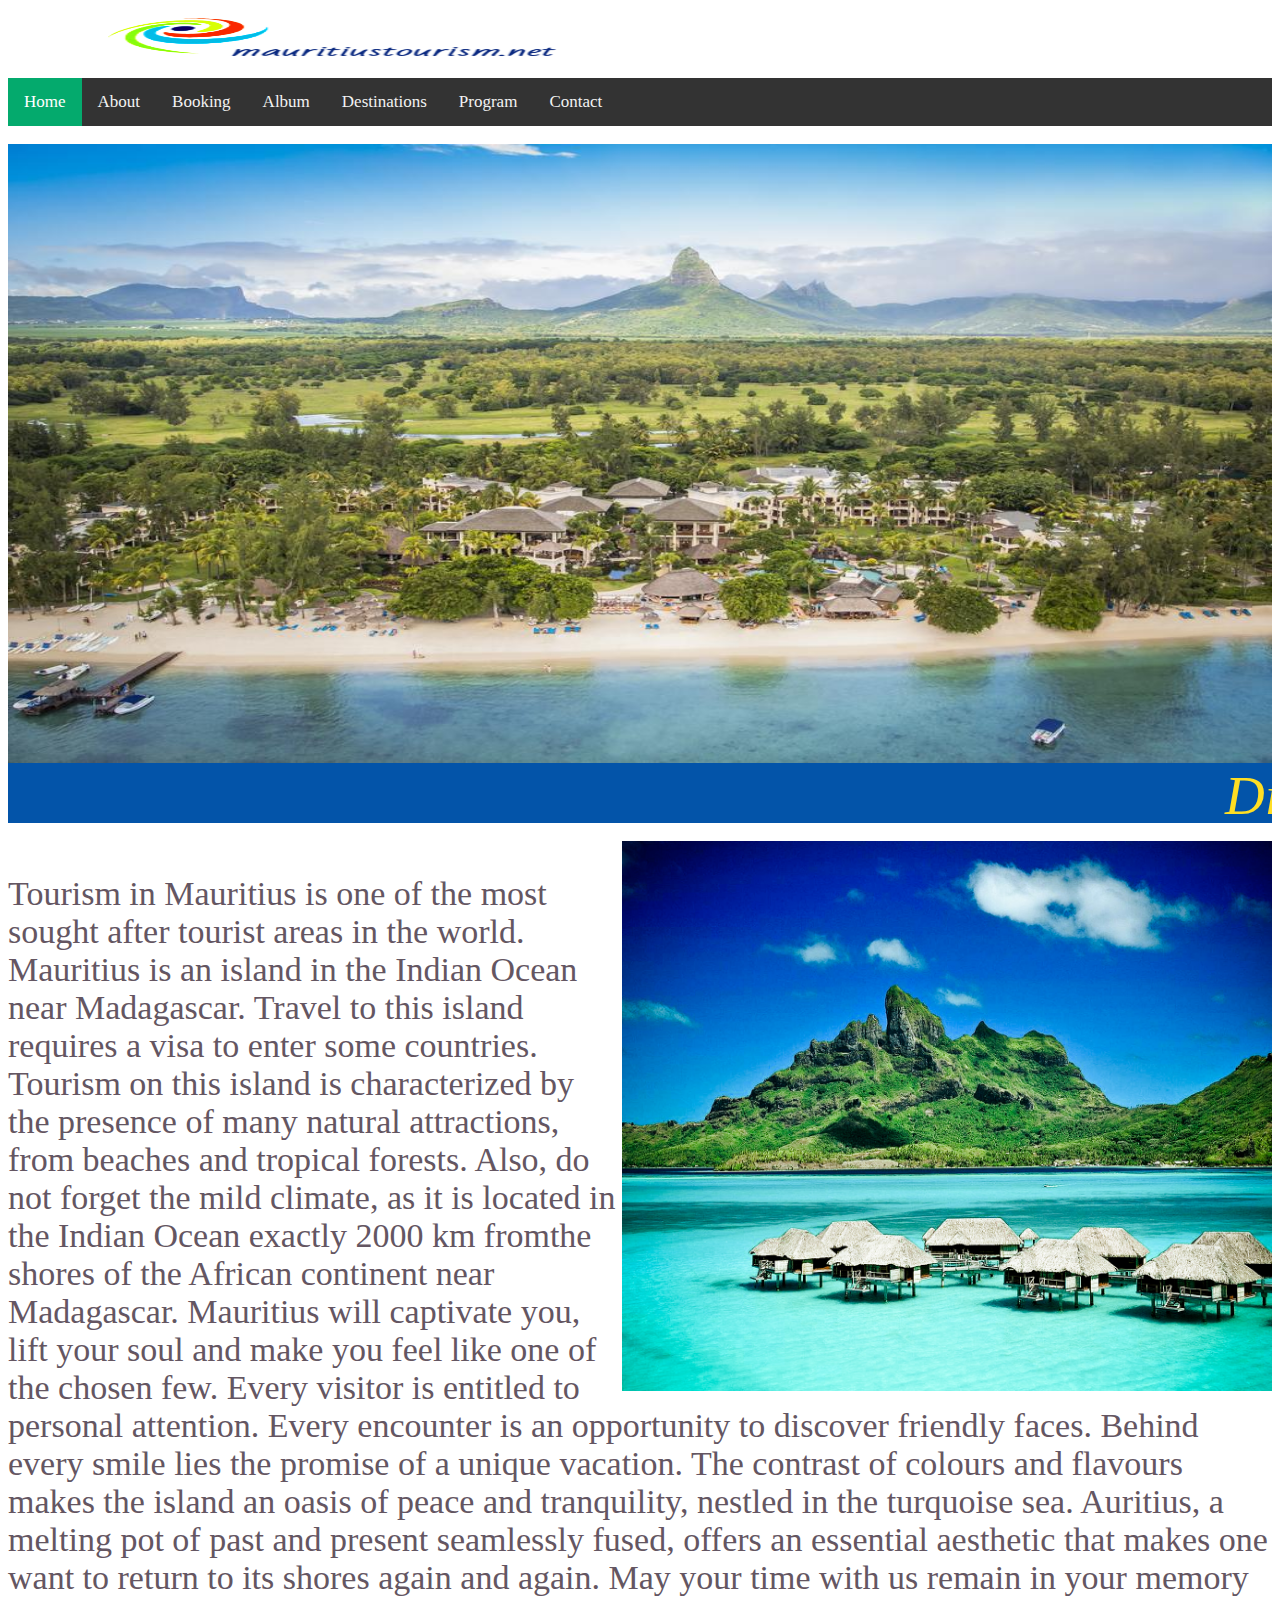
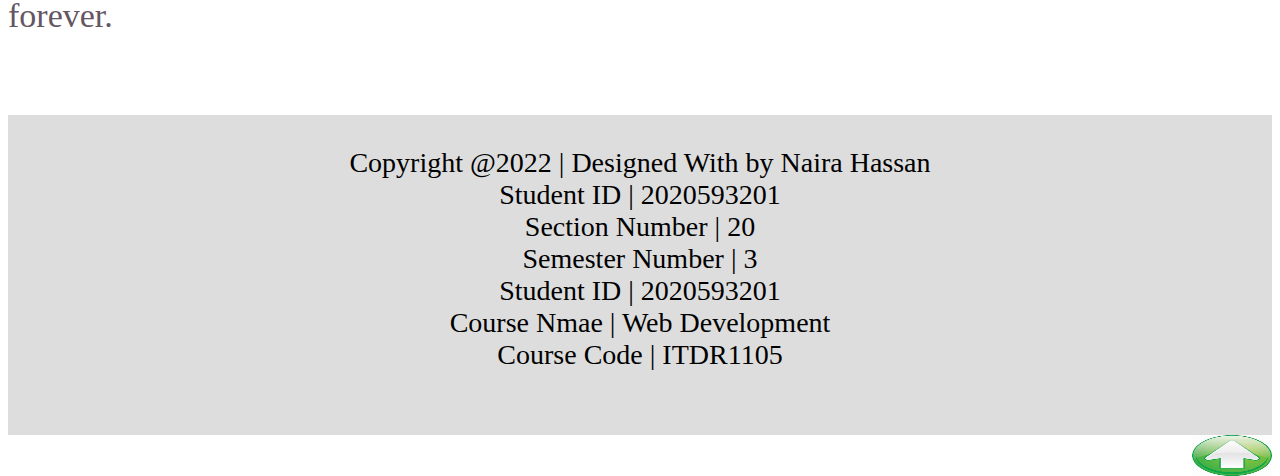
<file: index.html>
<html>
<head>
<meta charset="utf-8">
<meta name="viewport" content="width=device-width, initial-scale=1">
  <link rel="stylesheet" href="style.css">
  <link rel="icon"  href="android-chrome-192x192.png" type="image/x-icon">
  <title="index">
  <script type="text/javascript" language="javascript">
 function Resize()
 { var x = document.getElementById("img");
 x.style.width = "770px"; 
 x.style.height = "770px";
 }
 function sfdv()
        {  var x= document.getElementById("img");
            x.style.width = "650px"; 
            x.style.height = "550px";
        }
 </script>
<style>
* {box-sizing: border-box;}
.mySlides {display: none;}
img {vertical-align: left;}

.slideshow-container {
  max-width: 9000px;
  position: relative;
  margin: auto;
}

.active {
  background-color: #717171;
}

/* Fading animation */
.fade {
  -webkit-animation-name: fade;
  -webkit-animation-duration: 1.5s;
  animation-name: fade;
  animation-duration: 1.5s;
}

@-webkit-keyframes fade {
  from {opacity: .4} 
  to {opacity: 1}
}

@keyframes fade {
  from {opacity: .4} 
  to {opacity: 1}
} 
#backdround {background-image:url(where-to-stay-1); background-position:top reight}
footer {
  padding: 4px;
  text-align: center;
  background: #ddd;
  margin-top: 10px;
  font-size:28px
}
</style>
</head>
<body>
	<img src="logo.png" alt="pic" width="550" height="70" style="padding-left: 100px">  
<div class="topnav">
  <a class="active" href="index.html">Home</a>
  <a href="About.html"target="_blank">About</a>
  <a href="page2.html" target="_blank">Booking</a>
  <a href="Album.html"target="_blank">Album</a>
  <div class="dropdown">
    <button class="dropbtn">Destinations  
    </button>
    <div class="dropdown-content">
      <a href="p.html">Seven Colored Earth</a>
      <a href="p2.html">Grand Bay City</a>
      <a href="p3.html">Black River Gorges Park</a>
	   <a href="p4.html">Chamarel Waterfall</a>
    </div>
  </div> 
  <a href="program.html"target="_blank">Program</a>
  <a href="contact.html"target="_blank">Contact</a>
</div>
<br>
<div class="slideshow-container">

<div class="mySlides fade">
  <img src="47103481.jpg" style="width:100%" height="70%;padding-bottom:2; margin-left:1" >
</div>

<div class="mySlides fade">
  <img src="beaches.jpg" style="width:100%" height="70%; padding-bottom:2; margin-left:1">
</div>

<div class="mySlides fade">
  <img src="north.jpg" style="width:100%" height="70%; padding-bottom:2; margin-left:1">
</div>
<script>
var slideIndex = 0;
showSlides();

function showSlides() {
  var i;
  var slides = document.getElementsByClassName("mySlides");
  for (i = 0; i < slides.length; i++) {
    slides[i].style.display = "none";  
  }
  slideIndex++;
  if (slideIndex > slides.length) {slideIndex = 1}    
  slides[slideIndex-1].style.display = "block";  
  setTimeout(showSlides, 3000); 
}
</script>
<div style="boredr:15px slid blue; background-color:#0354A9; height:60">
<marquee style="font-family:Lucida Handwriting,Cursive;color:#ffde24;font-size:55"><i>Discover </i> <b style="font-family:Arial,Sans-serif"> <b style="color:#d600d6"> Mauritius </b>
</marquee>
</div>
<br>
<img src="view.jpg" alt "pic" style="float:right"width="650px" height="550px"  id="img"  onMouseOver = "Resize()" 
onMouseOut = "sfdv()">
<p id="p1">Tourism in Mauritius is one of the most sought after tourist areas in the world. 
Mauritius is an island in the Indian Ocean near Madagascar. Travel to this island requires a visa to enter some countries.
 Tourism on this island is characterized by the presence of many natural attractions, from beaches and tropical forests. 
 Also, do not forget the mild climate, as it is located in the Indian Ocean exactly 2000 km fromthe shores of 
 the African continent near Madagascar. Mauritius will captivate you, lift your soul and make you feel like one of the chosen few.
Every visitor is entitled to personal attention. Every encounter is an opportunity to discover friendly faces. 
Behind every smile lies the promise of a unique vacation. The contrast of colours and flavours makes the island an oasis of peace 
and tranquility, nestled in the turquoise sea. Auritius, a melting pot of past and present seamlessly fused, offers an essential 
aesthetic that makes one want to return to its shores again and again. May your time with us remain in your memory forever.</p>
<br><br>
<footer>
  <p>Copyright @2022 | Designed With by Naira Hassan<br>
  Student ID  | 2020593201<br>
  Section Number  |  20<br> 
   Semester Number  |  3  <br>
    Student ID  |  2020593201<br>
	 Course Nmae |  Web Development<br>
	 Course Code |  ITDR1105<br><br>
   </p>
</footer>
<div id=“top”>  </div>
<a href="#top">
<img src= "arrow.jpg" style="float:right" alt="go up" width="80" height="41" >
</a>
</body>
</html>
</file>
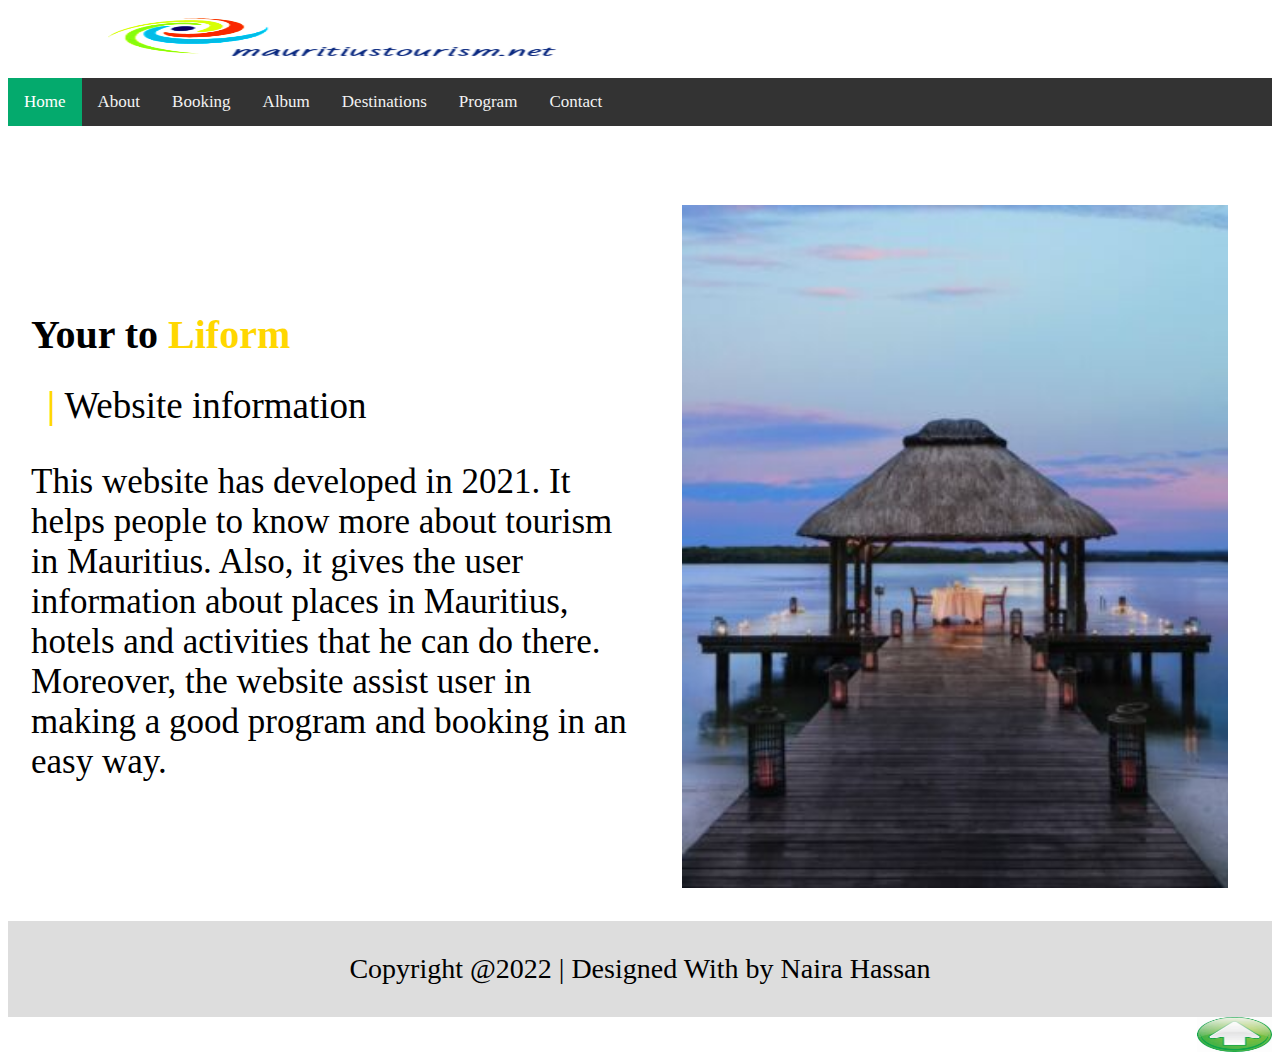
<file: About.html>
<html>
<head>
<meta charset="utf-8">
<meta name="viewport" content="width=device-width, initial-scale=1">
  <link rel="stylesheet" href="style.css">
 <link rel="icon"  href="android-chrome-192x192.png" type="image/x-icon">
 <title="About">
 <style>
 article {   
  float: left;
  width: 100%;
}
.card {
  background-color: white;
  padding: 20px;
  margin-top: 20px;
}
.row:after {
  content: "";
  display: table;
  clear: both;
}
.error{
    color: #ffae00;
}
figure {
  position: relative;
}
.overlay {
  position: absolute;
  top: 0;
  bottom: 0;
  left: 0;
  right: 0;
  height: 100%;
  opacity: 0;
  transition: .5s ease;
  background-color: #ffffff;
}
 footer {
  padding: 4px;
  text-align: center;
  background: #ddd;
  margin-top: 10px;
  font-size:28px
}
</style>
</head>
<body>
<a href="index.html">
<img src="logo.png" alt="pic" width="450" height="70" style="padding-left: 100px"> 
</a>
<div class="topnav">
  <a class="active" href="index.html">Home</a>
  <a href="About.html"target="_blank">About</a>
  <a href="page2.html" target="_blank">Booking</a>
  <a href="Album.html"target="_blank">Album</a>
  <div class="dropdown">
    <button class="dropbtn">Destinations  
    </button>
    <div class="dropdown-content">
      <a href="p.html">Seven Colored Earth</a>
      <a href="p2.html">Grand Bay City</a>
      <a href="p3.html">Black River Gorges Park</a>
	   <a href="p4.html">Chamarel Waterfall</a>
    </div>
  </div> 
  <a href="program.html"target="_blank">Program</a>
  <a href="contact.html"target="_blank">Contact</a>
</div>
<br>
<div class="row">
  <article>
    <div class="card">
      <br>
      <table class="about" align="center">
        <tr>
          <td width="50%" padding-top="0px" margin-top="0px">
            <h1 style="font-size:40px" padding-top="0px" margin-top="0px">Your to <span style="color:#ffd700"> Liform</span></h1>
			 &nbsp;   &nbsp; <span style="color:#ffd700;font-size:37px"><b><b><b> | </b></b></b></span>  
            <span style="font-size:37px" padding-top="0px" margin-top="0px">Website information</span>
            <p style="font-size:35px">This website has developed in 2021. It helps people to know more about tourism in Mauritius. Also, it gives 
			the user information about places in Mauritius, hotels and activities that he can do there. Moreover, the website 
			assist user in making a good program and booking in an easy way.</p>
          </td>
          <td width="50%"><img src="307269667_624934669267555_1272618544828541009_nlow.jpg" width="90%" style="padding-left: 40px;" height="120%	"></td>
        </tr>
      </table>
    </div>
  </article>

</div>
<footer>
   <p>Copyright @2022 | Designed With by Naira Hassan</p>
</footer>
<div id=“top”>  </div>
<a href="#top">
<img src="arrow.jpg" style="float:right" alt="go up" width="75" height="35">
</a>
</body>
</html>
</file>
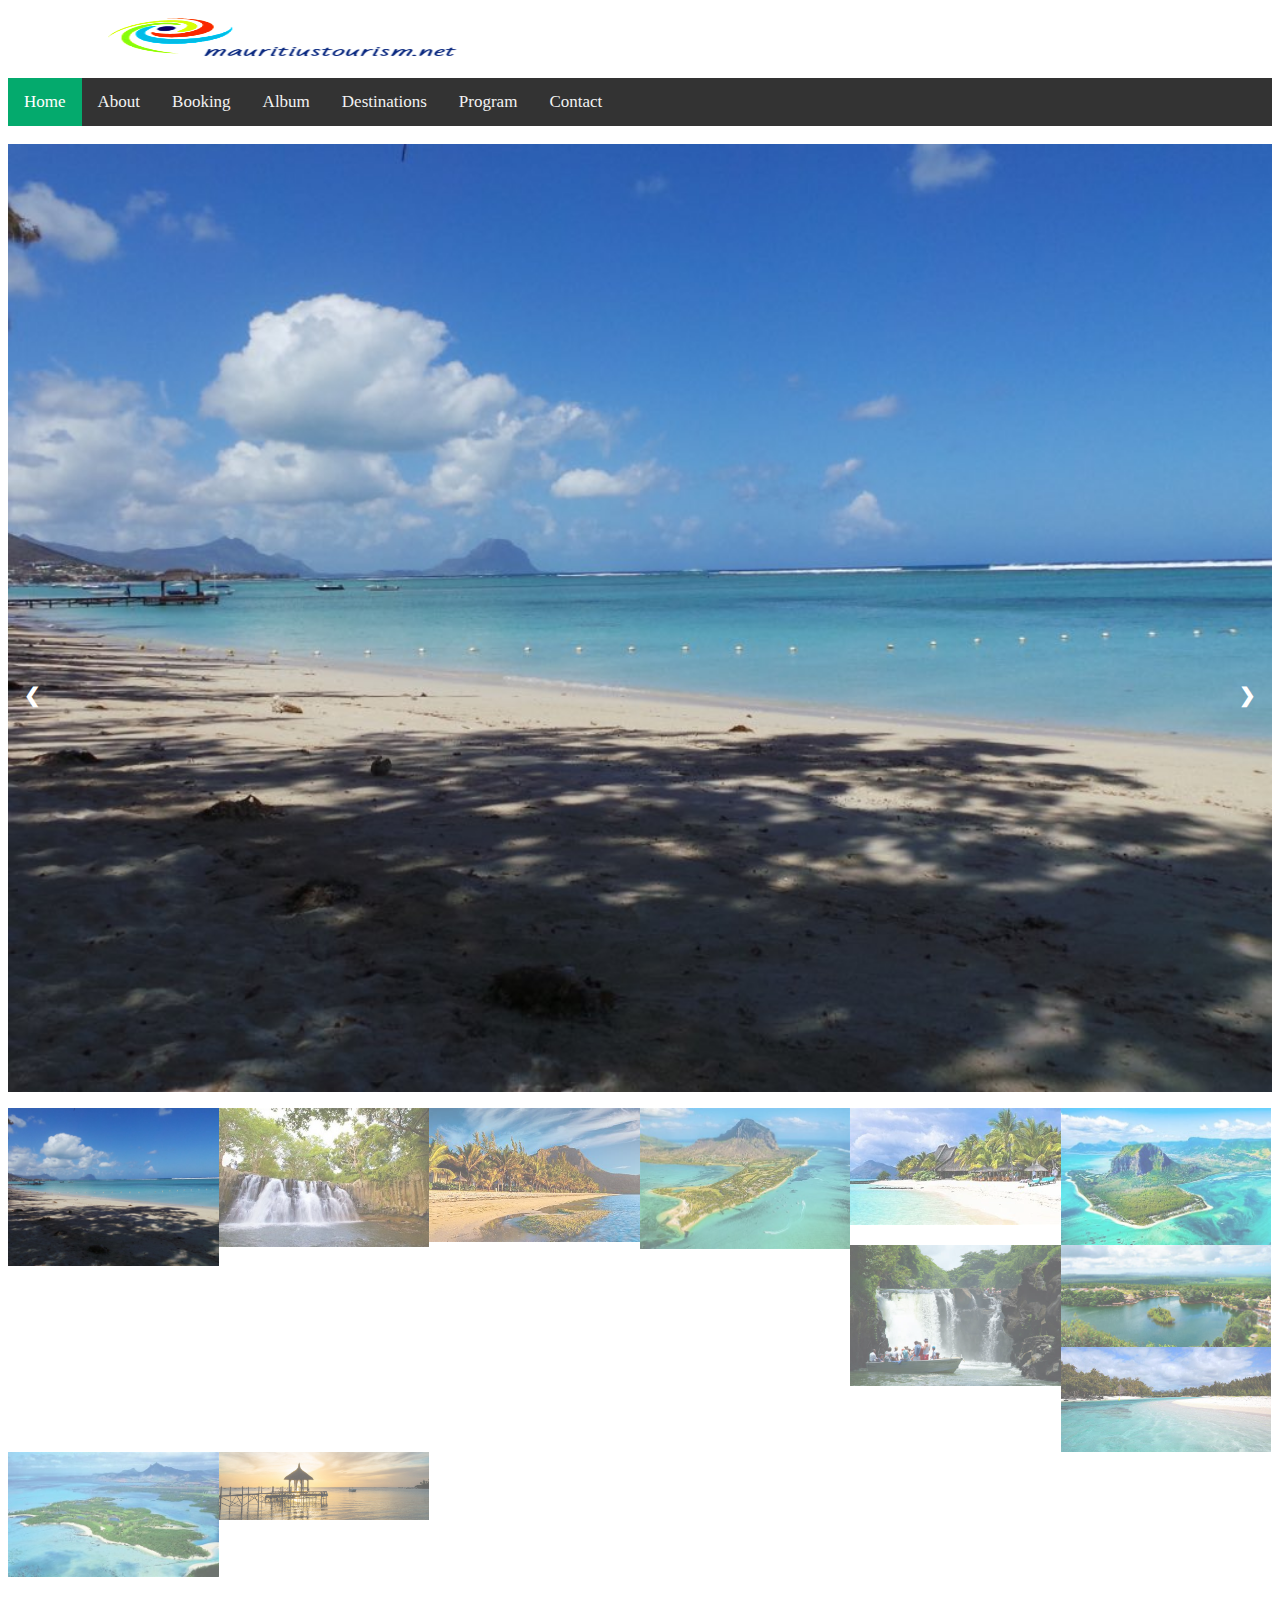
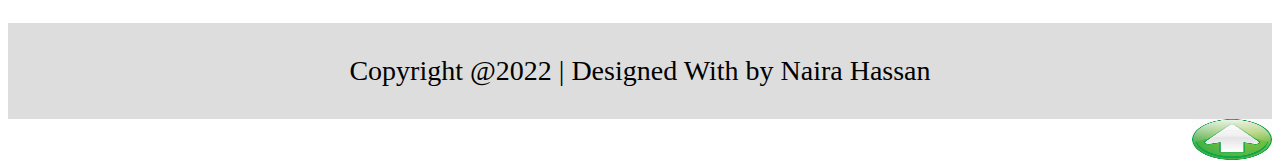
<file: Album.html>
<html>
<head>
<meta charset="utf-8">
<meta name="viewport" content="width=device-width, initial-scale=1">
	<link rel="stylesheet" href="style.css">
	 <link rel="icon"  href="android-chrome-192x192.png" type="image/x-icon">
	 	 <title="Album"> </title>
	 
<style>
* {
  box-sizing: border-box;
}

img {
  vertical-align: middle;
  opacity:100%
}

/* Position the image container (needed to position the left and right arrows) */
.container {
  position: relative;
}

/* Hide the images by default */
.mySlides {
  display: none;
}

/* Add a pointer when hovering over the thumbnail images */
.cursor {
  cursor: pointer;
}

/* Next & previous buttons */
.prev,
.next {
  cursor: pointer;
  position: absolute;
  top: 40%;
  width: auto;
  padding: 16px;
  margin-top: -50px;
  color: white;
  font-weight: bold;
  font-size: 20px;
  border-radius: 0 3px 3px 0;
  user-select: none;
  -webkit-user-select: none;
}

/* Position the "next button" to the right */
.next {
  right: 0;
  border-radius: 3px 0 0 3px;
}

/* On hover, add a black background color with a little bit see-through */
.prev:hover,
.next:hover {
  background-color: rgba(0, 0, 0, 0.8);
}

.row:after {
  content: "";
  display: table;
  clear: both;
}

/* Six columns side by side */
.column {
  float: left;
  width: 16.66%;
}

/* Add a transparency effect for thumnbail images */
.demo {
  opacity: 0.6;
}

.active,
.demo:hover {
  opacity: 1;
}
footer {
  padding: 4px;
  text-align: center;
  background: #ddd;
  margin-top: 10px;
  font-size:28px
}
</style>
</head>
<body>
<a href="index.html">
<img src="logo.png" alt="pic" width="450" height="70" style="padding-left: 100px"> 
</a>
<div class="topnav">
  <a class="active" href="index.html">Home</a>
  <a href="About.html"target="_blank">About</a>
  <a href="page2.html" target="_blank">Booking</a>
  <a href="Album.html"target="_blank">Album</a>
  <div class="dropdown">
    <button class="dropbtn">Destinations  
    </button>
    <div class="dropdown-content">
      <a href="p.html">Seven Colored Earth</a>
      <a href="p2.html">Grand Bay City</a>
      <a href="p3.html">Black River Gorges Park</a>
	   <a href="p4.html">Chamarel Waterfall</a>
    </div>
  </div> 
  <a href="program.html"target="_blank">Program</a>
  <a href="contact.html"target="_blank">Contact</a>
</div>
<br>
<div class="container">
  <div class="mySlides">
    <img src="EWB1qVTXgAIzI_K.jpg" style="width:100%;" alt="pic 1">
  </div>

  <div class="mySlides">
    <img src="download (1).jpg" style="width:100% ;opacity:1" alt="pic 2">
  </div>

  <div class="mySlides">
    <img src="download.jpg" style="width:100%;" alt="pic 3">
  </div>
    
  <div class="mySlides">
    <img src="OIP (1).jpg" style="width:100%;" alt="pic 4">
  </div>

  <div class="mySlides">
    <img src="OIP (3).jpg" style="width:100%;opacity:1" alt="pic 5">
  </div>
    
  <div class="mySlides">
    <img src="OIP.jpg" style="width:100%;opacity:1" alt="pic 6">
  </div>
  
   <div class="mySlides">
    <img src="east.grse_.waterfalls.jpg" style="width:100%;" alt="pic 7">
  </div>
  
   <div class="mySlides">
    <img src="ganga-talao (1).jpg" style="width:100%;" alt="pic 8">
  </div>
  
  <div class="mySlides">
    <img src="east.ileauxcerfs.jpg" style="width:100%;" alt="pic 9">
  </div>
  
  <div class="mySlides">
    <img src="OIP (4).jpg" style="width:100%;" alt="pic 10">
  </div>
  <div class="mySlides">
    <img src="where-to-stay-1.jpg" style="width:100%;" alt="pic 11">
  </div>
    
  <a class="prev" onclick="plusSlides(-1)">❮</a>
  <a class="next" onclick="plusSlides(1)">❯</a>

  <div class="caption-container">
    <p id="caption"></p>
  </div>

  <div class="row">
    <div class="column">
      <img class="demo cursor" src="EWB1qVTXgAIzI_K.jpg" style="width:100%" onclick="currentSlide(1)" ">
    </div>
    <div class="column">
      <img class="demo cursor" src="download (1).jpg" style="width:100%" onclick="currentSlide(2)" ">
    </div>
    <div class="column">
      <img class="demo cursor" src="download.jpg" style="width:100%" onclick="currentSlide(3)" >
    </div>
    <div class="column">
      <img class="demo cursor" src="OIP (1).jpg" style="width:100%" onclick="currentSlide(4)" >
    </div>
    <div class="column">
      <img class="demo cursor" src="OIP (3).jpg" style="width:100%" onclick="currentSlide(5)" >
    </div>    
    <div class="column">
      <img class="demo cursor" src="OIP.jpg" style="width:100%" onclick="currentSlide(6)" >
    </div>
	<div class="column">
      <img class="demo cursor" src="east.grse_.waterfalls.jpg" style="width:100%" onclick="currentSlide(7)" >
    </div>
	<div class="column">
      <img class="demo cursor" src="ganga-talao (1).jpg" style="width:100%" onclick="currentSlide(8)" >
    </div>
	<div class="column">
      <img class="demo cursor" src="east.ileauxcerfs.jpg" style="width:100%" onclick="currentSlide(9)" >
    </div>
	<div class="column">
      <img class="demo cursor" src="OIP (4).jpg" style="width:100%" onclick="currentSlide(10)" >
    </div>
	<div class="column">
      <img class="demo cursor" src="where-to-stay-1.jpg" style="width:100%" onclick="currentSlide(10)" >
    </div>
  </div>
</div>

<script>
let slideIndex = 1;
showSlides(slideIndex);

function plusSlides(n) {
  showSlides(slideIndex += n);
}

function currentSlide(n) {
  showSlides(slideIndex = n);
}

function showSlides(n) {
  let i;
  let slides = document.getElementsByClassName("mySlides");
  let dots = document.getElementsByClassName("demo");
  let captionText = document.getElementById("caption");
  if (n > slides.length) {slideIndex = 1}
  if (n < 1) {slideIndex = slides.length}
  for (i = 0; i < slides.length; i++) {
    slides[i].style.display = "none";
  }
  for (i = 0; i < dots.length; i++) {
    dots[i].className = dots[i].className.replace(" active", "");
  }
  slides[slideIndex-1].style.display = "block";
  dots[slideIndex-1].className += " active";
  captionText.innerHTML = dots[slideIndex-1].alt;
}
</script>
<br><br>
<footer>
  <p>Copyright @2022 | Designed With by Naira Hassan</p>
</footer>
<div id=“top”>  </div>
<a href="#top">
<img src="arrow.jpg" style="float:right" alt="go up" width="80" height="41">
</a>
</body>
</html>
</file>
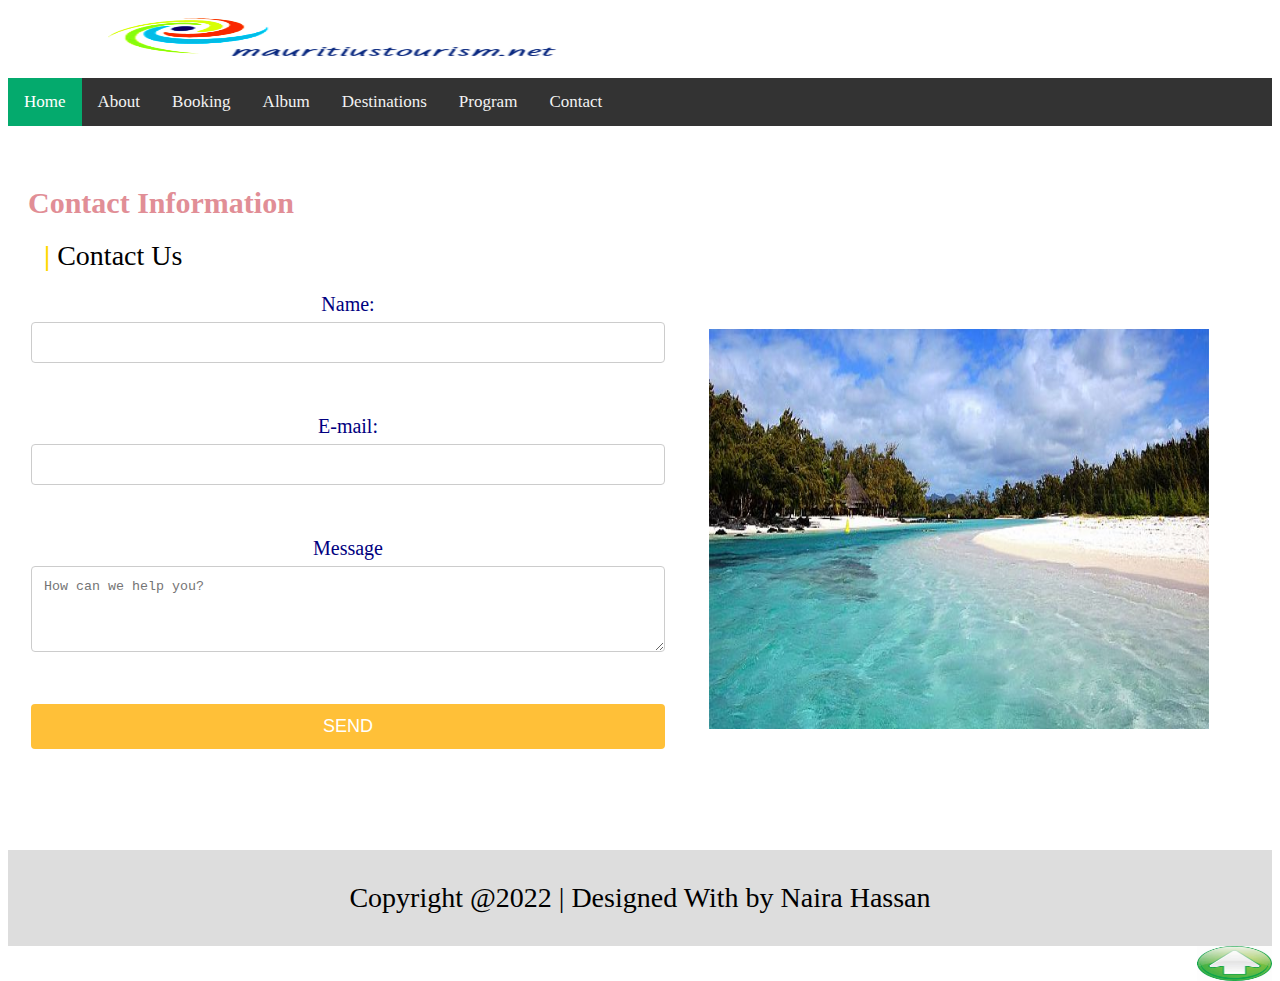
<file: contact.html>
<html>
<head>
<meta charset="utf-8">
<meta name="viewport" content="width=device-width, initial-scale=1">
  <link rel="stylesheet" href="style.css">
  <script src="javascript.js"></script>
 <link rel="icon"  href="android-chrome-192x192.png" type="image/x-icon">
 <title="page2">
    <script src="jquery-2.1.4.min.js"></script>
	<script src="jquery.validate.min.js"></script>
<style>
article {   
  float: left;
  width: 100%;
}
.card {
  background-color: white;
  padding: 20px;
  margin-top: 20px;
}
.row:after {
  content: "";
  display: table;
  clear: both;
}
.error{
    color: #ffae00;
}
figure {
  position: relative;
}
.overlay {
  position: absolute;
  top: 0;
  bottom: 0;
  left: 0;
  right: 0;
  height: 100%;
  opacity: 0;
  transition: .5s ease;
  background-color: #ffffff;
}
footer {
  padding: 4px;
  text-align: center;
  background: #ddd;
  margin-top: 10px;
  font-size:28px
}
.registerbtn[type=submit] {
  background-color: #ffc038;
  color: white;
  padding: 12px 20px;
  border: none;
  border-radius: 4px;
  cursor: pointer;
  width: 100%;
   font-size: 18px;
}
.registerbtn[type=reset] {
  background-color: #ffc038;
  color: white;
  padding: 12px 20px;
  border: none;
  border-radius: 4px;
  cursor: pointer;
  width: 100%;
   font-size: 18px;
}

.registerbtn[type=submit]:hover {
  background-color: #ffae00;
}
.registerbtn[type=reset]:hover {
  background-color: #ffae00;
}
input, textarea{
  width: 100%;
  padding: 12px;
  border: 1px solid #ccc;
  border-radius: 4px;
  box-sizing: border-box;
  margin-top: 6px;
  margin-bottom: 16px;
  resize: vertical;
}
</style>

</head>
<body>
<a href="index.html">
<img src="logo.png" alt="pic" width="450" height="70" style="padding-left: 100px"> 
</a>
<div class="topnav">
  <a class="active" href="index.html">Home</a>
  <a href="About.html"target="_blank">About</a>
  <a href="page2.html" target="_blank">Booking</a>
  <a href="Album.html"target="_blank">Album</a>
  <div class="dropdown">
    <button class="dropbtn">Destinations  
    </button>
    <div class="dropdown-content">
      <a href="p.html">Seven Colored Earth</a>
      <a href="p2.html">Grand Bay City</a>
      <a href="p3.html">Black River Gorges Park</a>
	   <a href="p4.html">Chamarel Waterfall</a>
    </div>
  </div> 
  <a href="program.html"target="_blank">Program</a>
  <a href="contact.html"target="_blank">Contact</a>
</div>
<div class="row">
  <article>
    <div class="card">
      
      <h1 style="color:#e18e96; font-size:30px"><b>Contact Information</b></h1>
	   &nbsp;   &nbsp; <span style="color:#ffd700;font-size:28px"><b><b> | </b></b></span>  
      <span style="font-size:28px">Contact Us</span><br><br>
      <center>
<table style="float:left" >
  <tr><td>
        <!-- The contact form --> 
    
<form align="center" name="myform" onsubmit="return validatForm2()" action="" method="post">
	 <label width="20px" tabindex="2"> Name: </label><br>  <input type="text" name="name">
<div class="error" id="nameErr"></div>
<br><br>
<label tabindex="2"> E-mail: </label><br> <input type="email" name="email">
<div class="error" id="emailErr"></div>
<br><br>
      <label name ="message">Message</label><br>
	  <textarea id="Letter" name="Letter" rows="4" cols="50" placeholder="How can we help you?"></textarea> 
	  <br><br><br>
       <button class="registerbtn" type="submit" name="submit" value="Submit">SEND</button>
</form>
</td><td width="30%">
  <figure><img src="east.ileauxcerfs.jpg" height="400px" width="500px" >
  <div class="overlay">
  </div></figure></td></tr>
     </table>
    </div><br><br></center>
  </div>
</article>
</div>
<br><br><br><br>
<footer>
  <p>Copyright @2022 | Designed With by Naira Hassan</p>
</footer>
<div id=“top”>  </div>
<a href="#top">
<img src="arrow.jpg" style="float:right" alt="go up" width="75" height="35">
</a>
</body>
</html>
</file>
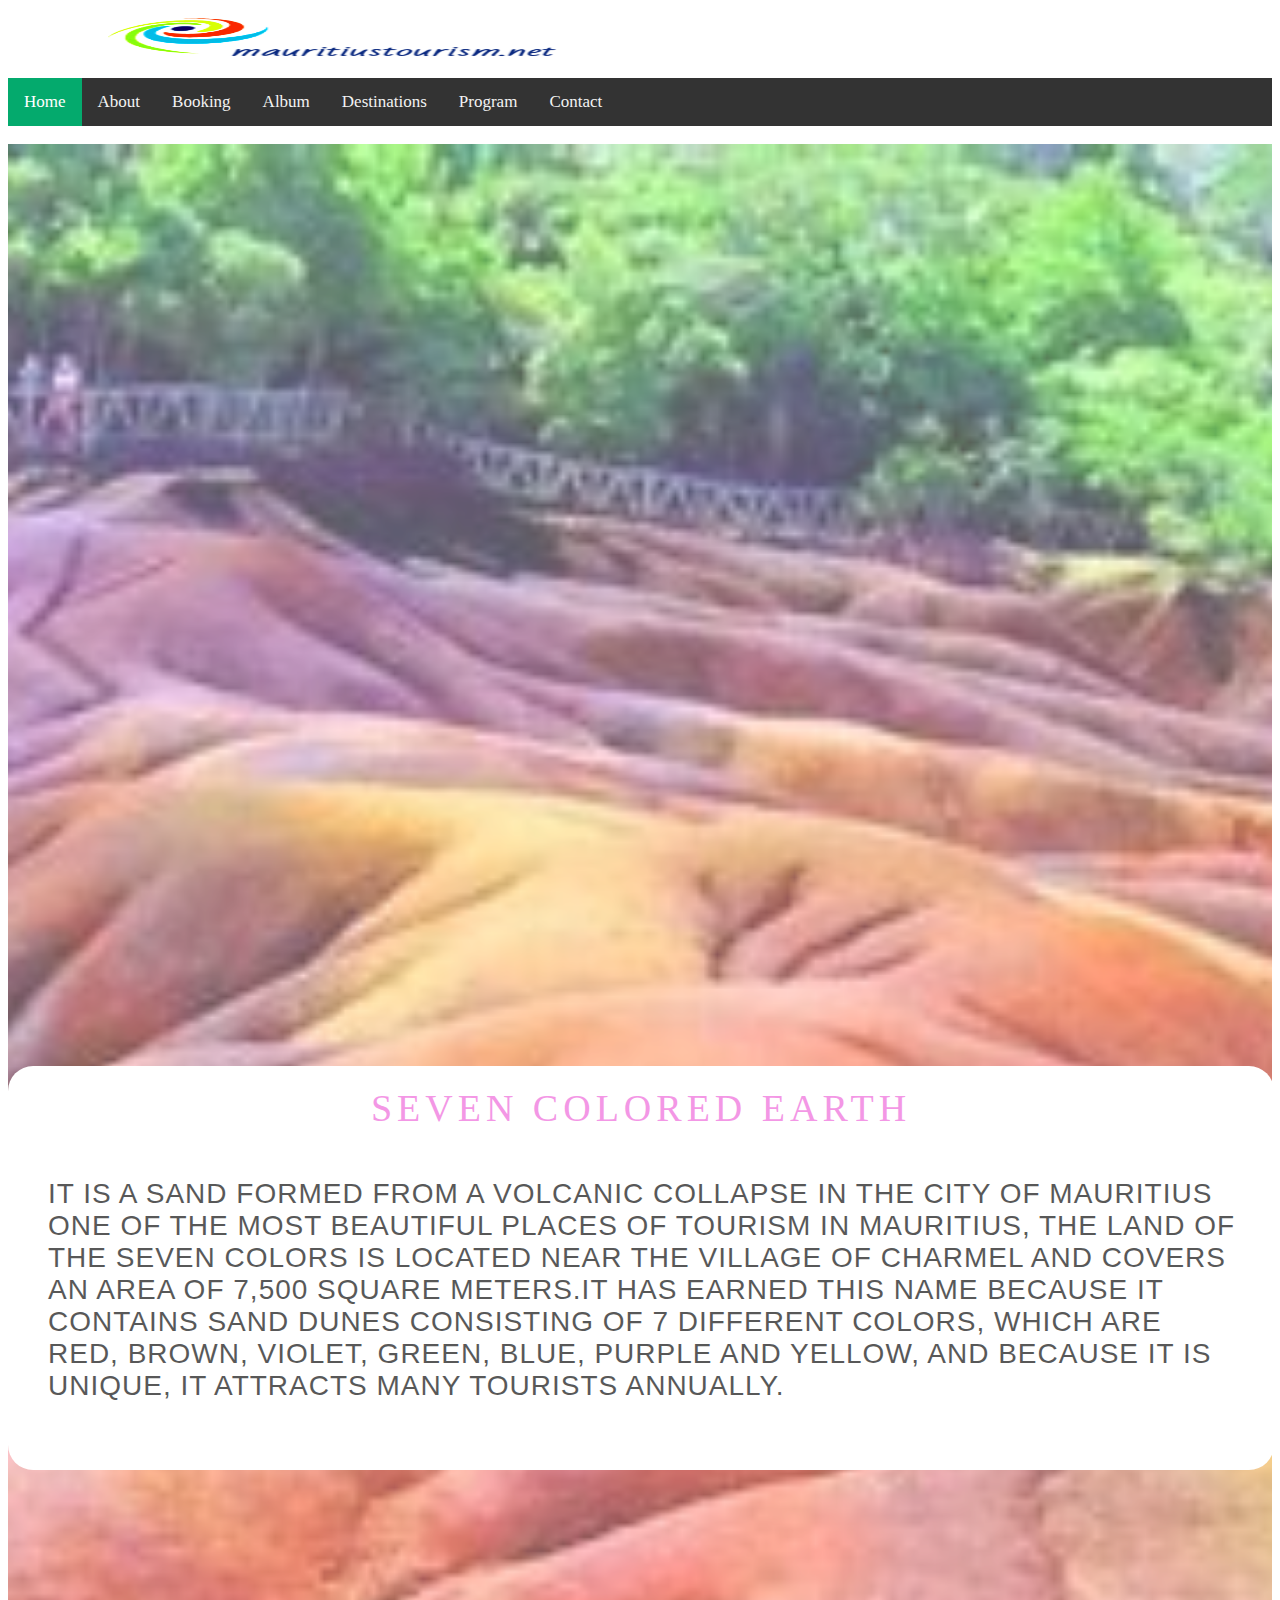
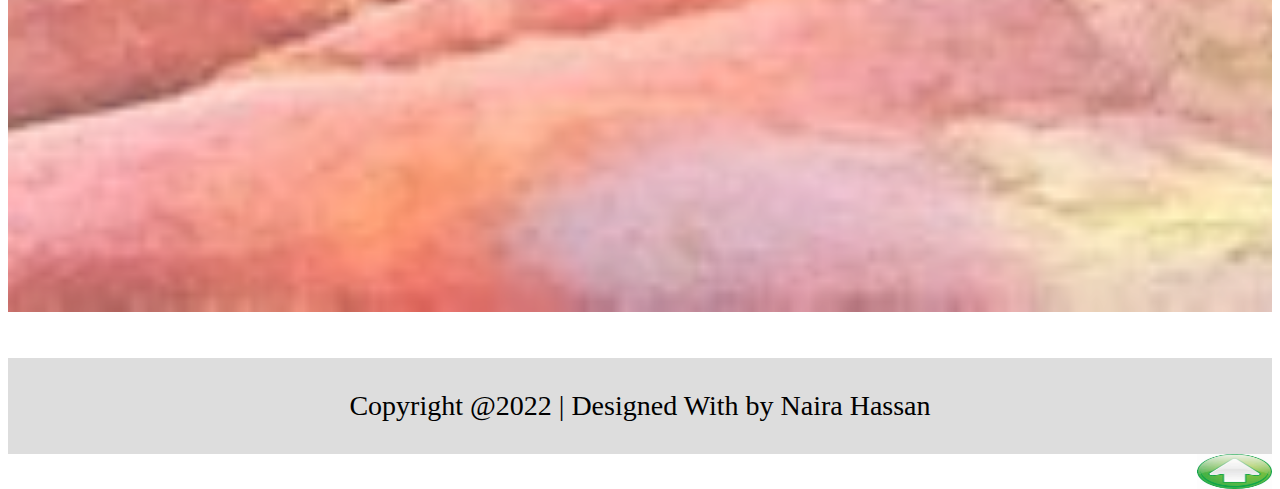
<file: p.html>
<html>
<head>
<meta charset="utf-8">
<meta name="viewport" content="width=device-width, initial-scale=1">
	<link rel="stylesheet" href="style.css">
	 <link rel="icon"  href="android-chrome-192x192.png" type="image/x-icon">
	 <title="page1">
<style>

.bgimg-1{
  position: relative;
  opacity: 0.65;
  background-position: center;
  background-repeat: no-repeat;
  background-size: cover;

}
.bgimg-1 {
  background-image: url("Seven Colored Earth.jpg");
   height: 200%;
}

.caption {
  position: absolute;
  left: 0;
  top: 50%;
  width: 100%;
  text-align: center;
  color: #000;
}

.caption p.border {
  background-color: white;
  color: black;
  padding: 18px;
  font-size: 28px;
  letter-spacing: 1px;border-radius: 25px;
   width:97%;
   height: 200%;
   text-align:left;
  padding: 20px; 
}

.caption h3.border {
  letter-spacing: 5px;
  text-transform: uppercase;
  font: 38px "Lato", Lucida Handwriting,Cursive;
 color:#ee61d8;
 background-color: white;border-radius: 25px;
   width:97%; 
   height: 200%;  padding: 20px; 
}
footer {
  padding: 4px;
  text-align: center;
  background: #ddd;
  margin-top: 10px;
  font-size:28px
}
</style>
</head>
<body>
<a href="index.html">
<img src="logo.png" alt="pic" width="450" height="70" style="padding-left: 100px"> 
</a>
<div class="topnav">
  <a class="active" href="index.html">Home</a>
  <a href="About.html"target="_blank">About</a>
  <a href="page2.html" target="_blank">Booking</a>
  <a href="Album.html"target="_blank">Album</a>
  <div class="dropdown">
    <button class="dropbtn">Destinations  
    </button>
    <div class="dropdown-content">
      <a href="p.html">Seven Colored Earth</a>
      <a href="p2.html">Grand Bay City</a>
      <a href="p3.html">Black River Gorges Park</a>
	   <a href="p4.html">Chamarel Waterfall</a>
    </div>
  </div> 
  <a href="program.html" target="_blank"> Program </a>
  <a href="contact.html"target="_blank">Contact</a>
</div>
<br>
<div class="bgimg-1">
  <div class="caption">
    <h3 class="border">Seven Colored Earth
    <p class="border" style="font-family:Arial,Sans-serif">It is a sand formed from a volcanic collapse in the city of Mauritius One of the most
	beautiful places of tourism in Mauritius, the Land of the Seven Colors is located near the village of 
	Charmel and covers an area of ​​7,500 square meters.It has earned this name because it contains sand dunes
	consisting of 7 different colors, which are red, brown, violet, green, blue, purple and yellow, and because it is unique, 
	it attracts Many tourists annually.</h3></p>
  </div>
</div>
<div>
</div>
<br><br>
<footer>
  <p>Copyright @2022 | Designed With by Naira Hassan</p>
</footer>
<div id=“top”>  </div>
<a href="#top">
<img src="arrow.jpg" style="float:right" alt="go up" width="75" height="35">
</a>
</body>
</html>
</file>
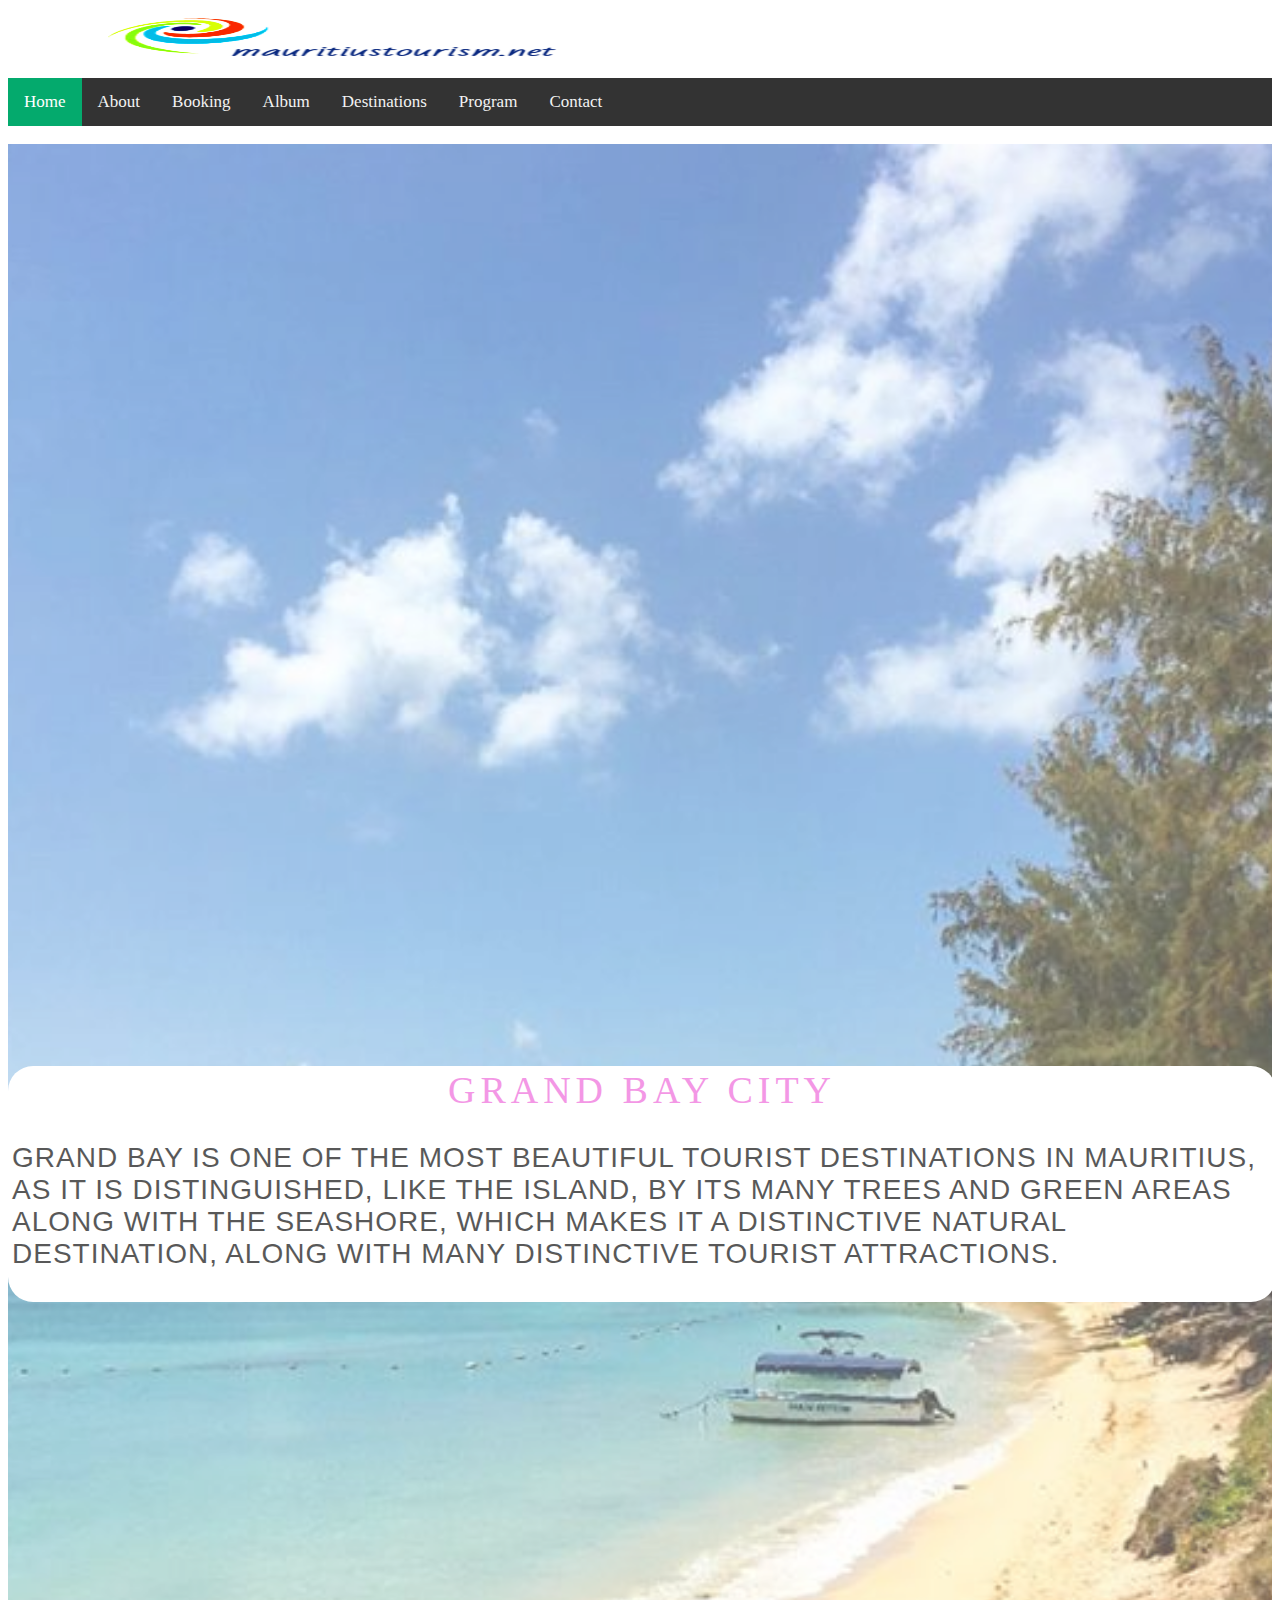
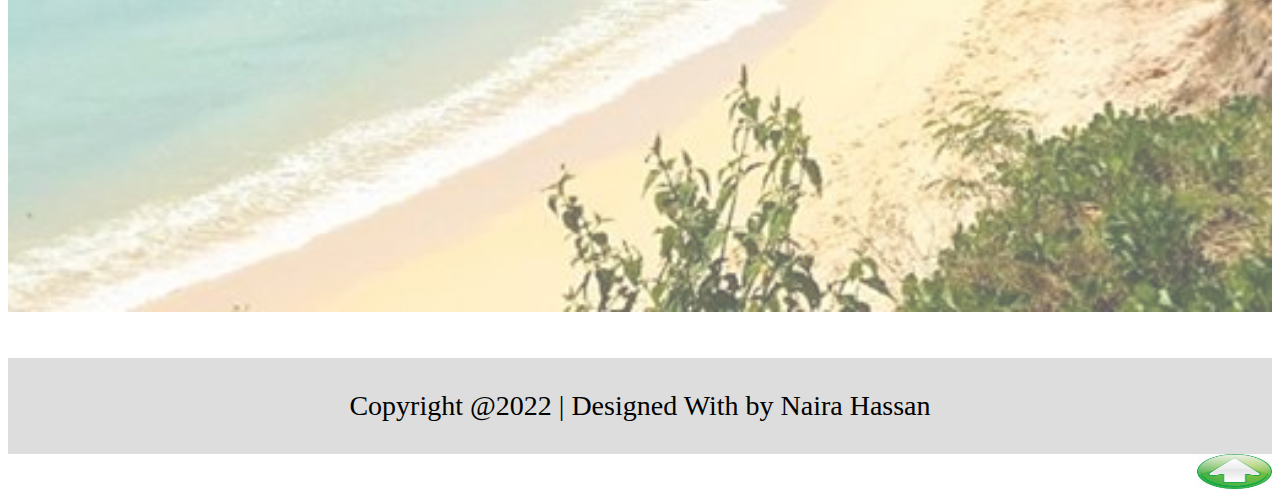
<file: p2.html>
<html>
<head>
<meta charset="utf-8">
<meta name="viewport" content="width=device-width, initial-scale=1">
	<link rel="stylesheet" href="style.css">
	 <link rel="icon"  href="android-chrome-192x192.png" type="image/x-icon">
	 <title="page1">
<style>

.bgimg-1{
  position: relative;
  opacity: 0.65;
  background-position: center;
  background-repeat: no-repeat;
  background-size: cover;

}
.bgimg-1 {
  background-image: url("30711836_10160437856440533_1083340427366498304_n.jpg");
  height: 200%;
}

.caption {
  position: absolute;
  left: 0;
  top: 50%;
  width: 100%;
  text-align: center;
  color: #000;
}

.caption p.border {
  background-color: white;
  color: black;
  padding: 18px;
  font-size: 28px;
  letter-spacing: 1px;border-radius: 25px;
   width:100%;
   height: 200%;
   text-align:left; padding: 2px; 
}

.caption h3.border {
  letter-spacing: 5px;
  text-transform: uppercase;
  font: 38px "Lato", Lucida Handwriting,Cursive;
 color:#ee61d8;
 background-color: white;border-radius: 25px;
   width:100%; 
   height: 200%; padding: 2px; 
}
footer {
  padding: 4px;
  text-align: center;
  background: #ddd;
  margin-top: 10px;
  font-size:28px
}
</style>
</head>
<body>
<a href="index.html">
<img src="logo.png" alt="pic" width="450" height="70" style="padding-left: 100px"> 
</a>
<div class="topnav">
  <a class="active" href="index.html">Home</a>
  <a href="About.html"target="_blank">About</a>
  <a href="page2.html" target="_blank">Booking</a>
  <a href="Album.html"target="_blank">Album</a>
  <div class="dropdown">
    <button class="dropbtn">Destinations  
    </button>
    <div class="dropdown-content">
      <a href="p.html">Seven Colored Earth</a>
      <a href="p2.html">Grand Bay City</a>
      <a href="p3.html">Black River Gorges Park</a>
	   <a href="p4.html">Chamarel Waterfall</a>
    </div>
  </div> 
  <a href="program.html"target="_blank">Program</a>
  <a href="contact.html"target="_blank">Contact</a>
</div>
</div><br>
<div class="bgimg-1">
  <div class="caption">
    <h3 class="border">Grand Bay City
    <p class="border" style="font-family:Arial,Sans-serif">Grand Bay is one of the most beautiful tourist destinations in Mauritius, as it is distinguished, 
	like the island, by its many trees and green areas along with the seashore,
 which makes it a distinctive natural destination, along with many distinctive tourist attractions.</h3></p>
  </div>
</div>
<br><br>
<footer>
  <p>Copyright @2022 | Designed With by Naira Hassan</p>
</footer>
<div id=“top”>  </div>
<a href="#top">
<img src="arrow.jpg" style="float:right" alt="go up" width="75" height="35">
</a>
</body>
</html>
</file>
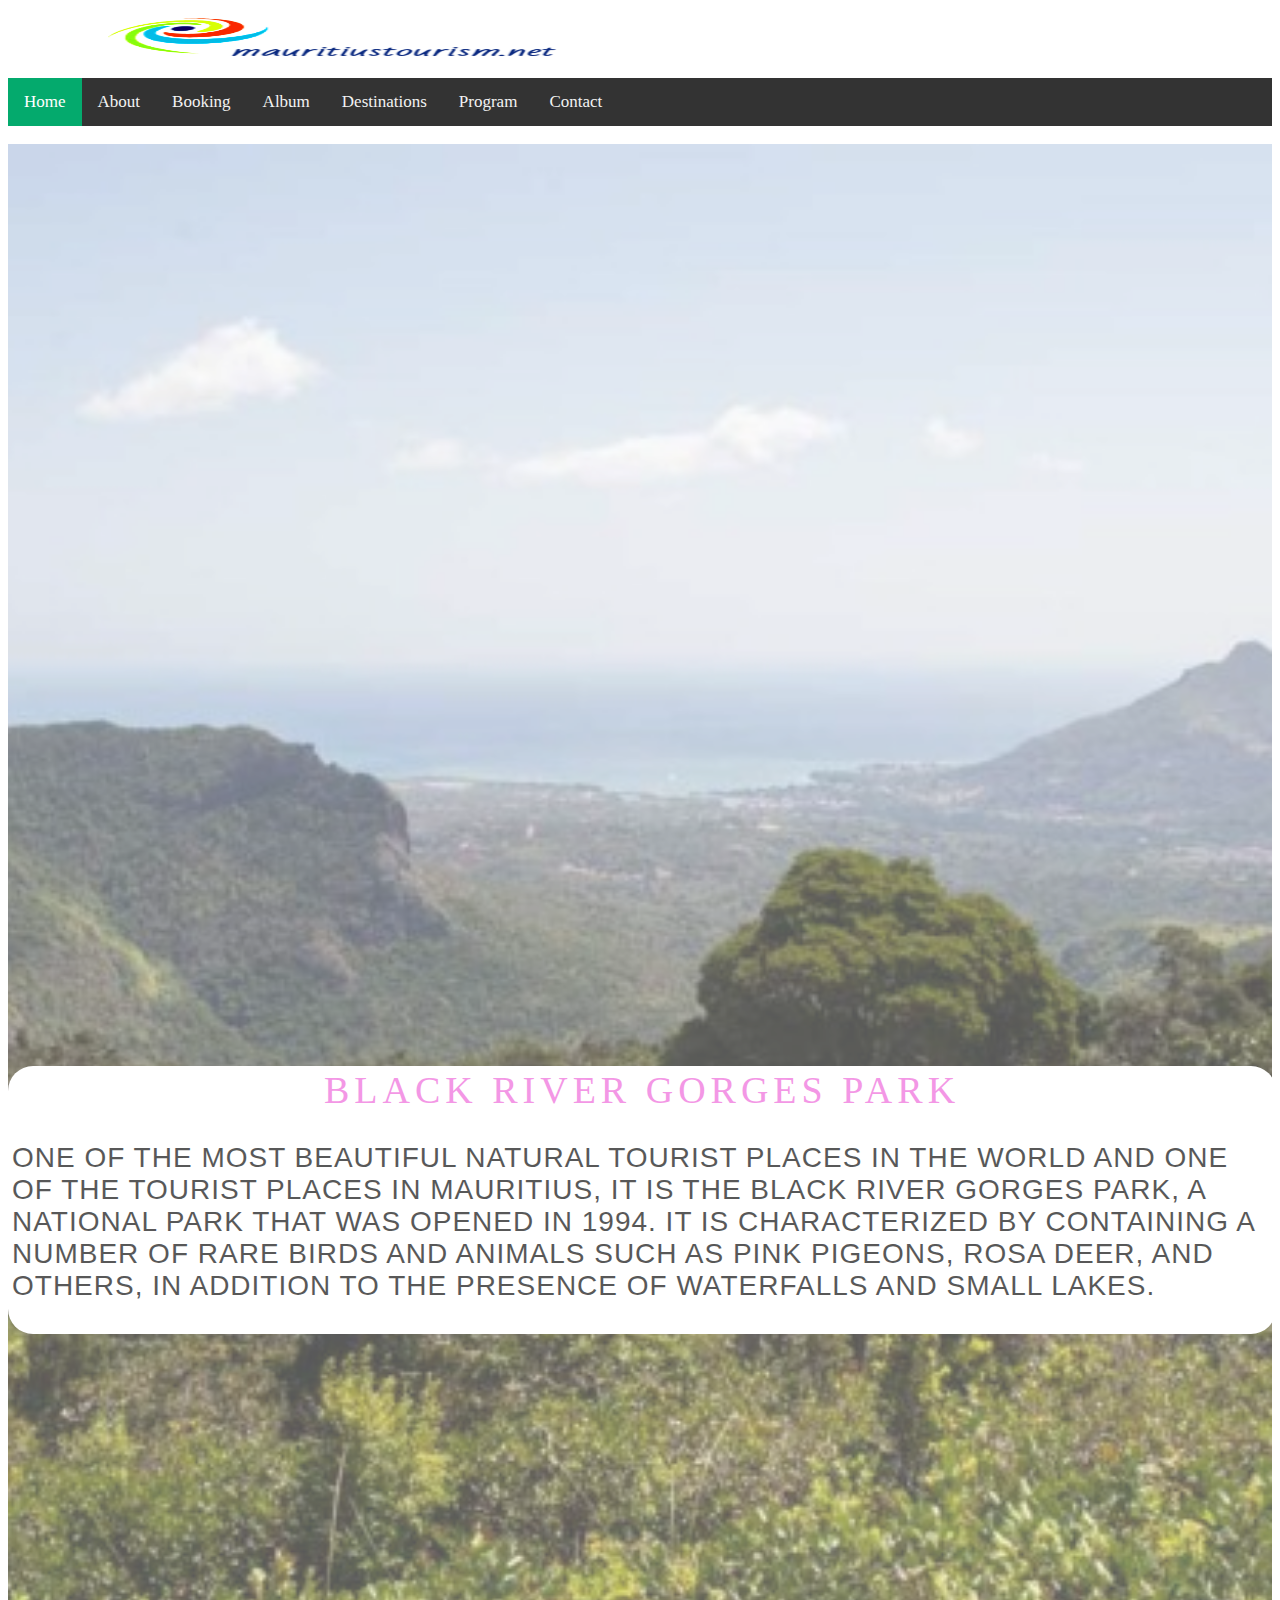
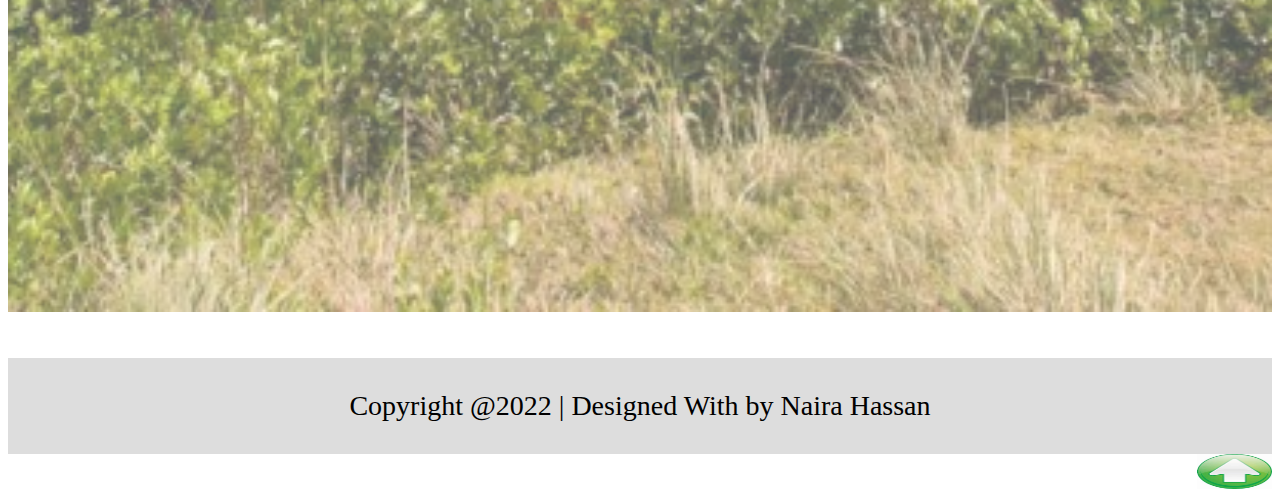
<file: p3.html>
<html>
<head>
<meta charset="utf-8">
<meta name="viewport" content="width=device-width, initial-scale=1">
	<link rel="stylesheet" href="style.css">
	 <link rel="icon"  href="android-chrome-192x192.png" type="image/x-icon">
	 <title="page1">
<style>

.bgimg-1{
  position: relative;
  opacity: 0.65;
  background-position: center;
  background-repeat: no-repeat;
  background-size: cover;

}
.bgimg-1 {
  background-image: url("Black River Gorges Park.jpg");
   height: 200%;
}

.caption {
  position: absolute;
  left: 0;
  top: 50%;
  width: 100%;
  text-align: center;
  color: #000;
}

.caption p.border {
  background-color: white;
  color: black;
  padding: 18px;
  font-size: 28px;
  letter-spacing: 1px;border-radius: 25px;
   width:100%;
   height: 200%;
   text-align:left; padding: 2px; 
}

.caption h3.border {
  letter-spacing: 5px;
  text-transform: uppercase;
  font: 38px "Lato", Lucida Handwriting,Cursive;
 color:#ee61d8;
 background-color: white;border-radius: 25px;
   width:100%; 
   height: 200%; padding: 2px; 
}
footer {
  padding: 4px;
  text-align: center;
  background: #ddd;
  margin-top: 10px;
  font-size:28px
}
</style>
</head>
<body>
<a href="index.html">
<img src="logo.png" alt="pic" width="450" height="70" style="padding-left: 100px"> 
</a>
<div class="topnav">
  <a class="active" href="index.html">Home</a>
  <a href="About.html"target="_blank">About</a>
  <a href="page2.html" target="_blank">Booking</a>
  <a href="Album.html"target="_blank">Album</a>
  <div class="dropdown">
    <button class="dropbtn">Destinations  
    </button>
    <div class="dropdown-content">
      <a href="p.html">Seven Colored Earth</a>
      <a href="p2.html">Grand Bay City</a>
      <a href="p3.html">Black River Gorges Park</a>
	   <a href="p4.html">Chamarel Waterfall</a>
    </div>
  </div> 
  <a href="program.html"target="_blank">Program</a>
  <a href="contact.html"target="_blank">Contact</a>
</div>
<br>
<div class="bgimg-1">
  <div class="caption">
    <h3 class="border">Black River Gorges Park
    <p class="border"style="font-family:Arial,Sans-serif"> One of the most beautiful natural tourist places in the world and one of the tourist 
	places in Mauritius, it is the Black River Gorges Park, a national park that was opened in 1994. 
	It is characterized by containing a number of rare birds and animals such as pink pigeons, Rosa deer, and others, 
	in addition to the presence of waterfalls and small lakes.</h3></p>
  </div>
</div>
<br><br>
<footer>
  <p>Copyright @2022 | Designed With by Naira Hassan</p>
</footer>
<div id=“top”>  </div>
<a href="#top">
<img src="arrow.jpg" style="float:right" alt="go up" width="75" height="35">
</a>
</body>
</html>
</file>
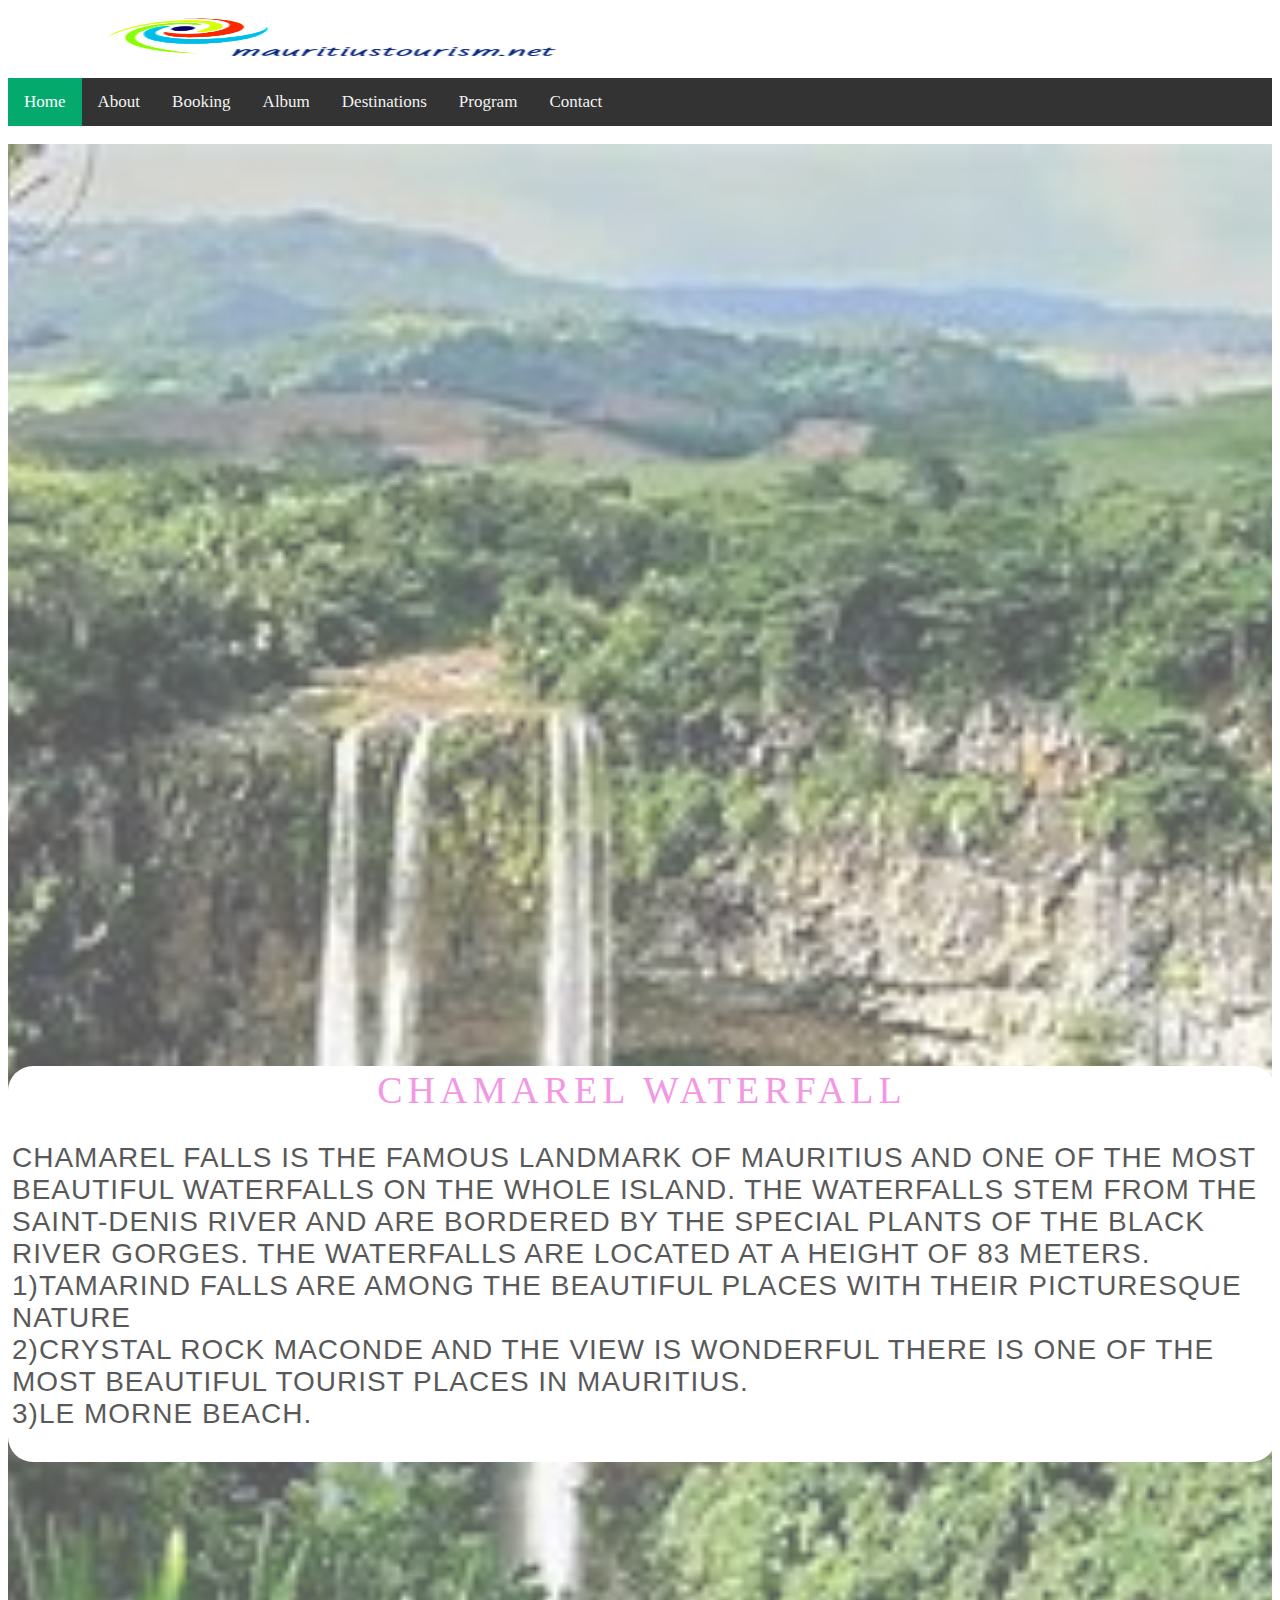
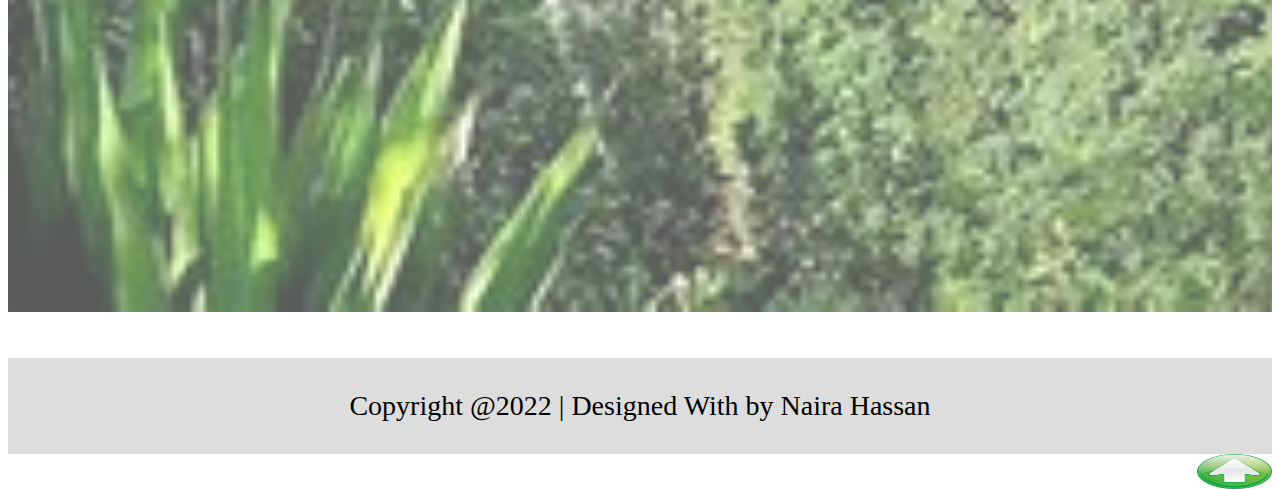
<file: p4.html>
<html>
<head>
<meta charset="utf-8">
<meta name="viewport" content="width=device-width, initial-scale=1">
	<link rel="stylesheet" href="style.css">
	 <link rel="icon"  href="android-chrome-192x192.png" type="image/x-icon">
	 <title="page1">
<style>

.bgimg-1{
  position: relative;
  opacity: 0.65;
  background-position: center;
  background-repeat: no-repeat;
  background-size: cover;

}
.bgimg-1 {
  background-image: url("OIP (7).jpg");
   height: 200%;
}

.caption {
  position: absolute;
  left: 0;
  top: 50%;
  width: 100%;
  text-align: center;
  color: #000;
}

.caption p.border {
  background-color: white;
  color: black;
  padding: 18px;
  font-size: 28px;
  letter-spacing: 1px;border-radius: 25px;
   width:100%;
   height: 200%; padding: 2px; 
   text-align:left;
}

.caption h3.border {
  letter-spacing: 5px;
  text-transform: uppercase;
  font: 38px "Lato", Lucida Handwriting,Cursive;
 color:#ee61d8;  padding: 2px; 
 background-color: white;border-radius: 25px;
   width:100%; 
   height: 200%;
}
footer {
  padding: 4px;
  text-align: center;
  background: #ddd;
  margin-top: 10px;
  font-size:28px
}
</style>
</head>
<body>
<a href="index.html">
<img src="logo.png" alt="pic" width="450" height="70" style="padding-left: 100px"> 
</a>
<div class="topnav">
  <a class="active" href="index.html">Home</a>
  <a href="About.html"target="_blank">About</a>
  <a href="page2.html" target="_blank">Booking</a>
  <a href="Album.html"target="_blank">Album</a>
  <div class="dropdown">
    <button class="dropbtn">Destinations  
    </button>
    <div class="dropdown-content">
      <a href="p.html">Seven Colored Earth</a>
      <a href="p2.html">Grand Bay City</a>
      <a href="p3.html">Black River Gorges Park</a>
	   <a href="p4.html">Chamarel Waterfall</a>
    </div>
  </div> 
  <a href="program.html"target="_blank">Program</a>
  <a href="contact.html"target="_blank">Contact</a>
</div>
<br>
<div class="bgimg-1">
  <div class="caption">
    <h3 class="border">Chamarel Waterfall
    <p class="border"style="font-family:Arial,Sans-serif">Chamarel Falls is the famous landmark of Mauritius and one of the most beautiful waterfalls on the whole island. The waterfalls stem from the Saint-Denis River and are bordered by the special plants of the Black River Gorges. 
The waterfalls are located at a height of 83 meters.
<br>
1)Tamarind Falls are among the beautiful places with their picturesque nature
<br>
2)Crystal Rock Maconde and the view is wonderful there is one of the most beautiful tourist places in Mauritius.
<br>
3)Le Morne Beach.</h3></p>
  </div>
</div>
<br><br>
<footer>
  <p>Copyright @2022 | Designed With by Naira Hassan</p>
</footer>
<div id=“top”>  </div>
<a href="#top">
<img src="arrow.jpg" style="float:right" alt="go up" width="75" height="35">
</a>
</body>
</html>
</file>
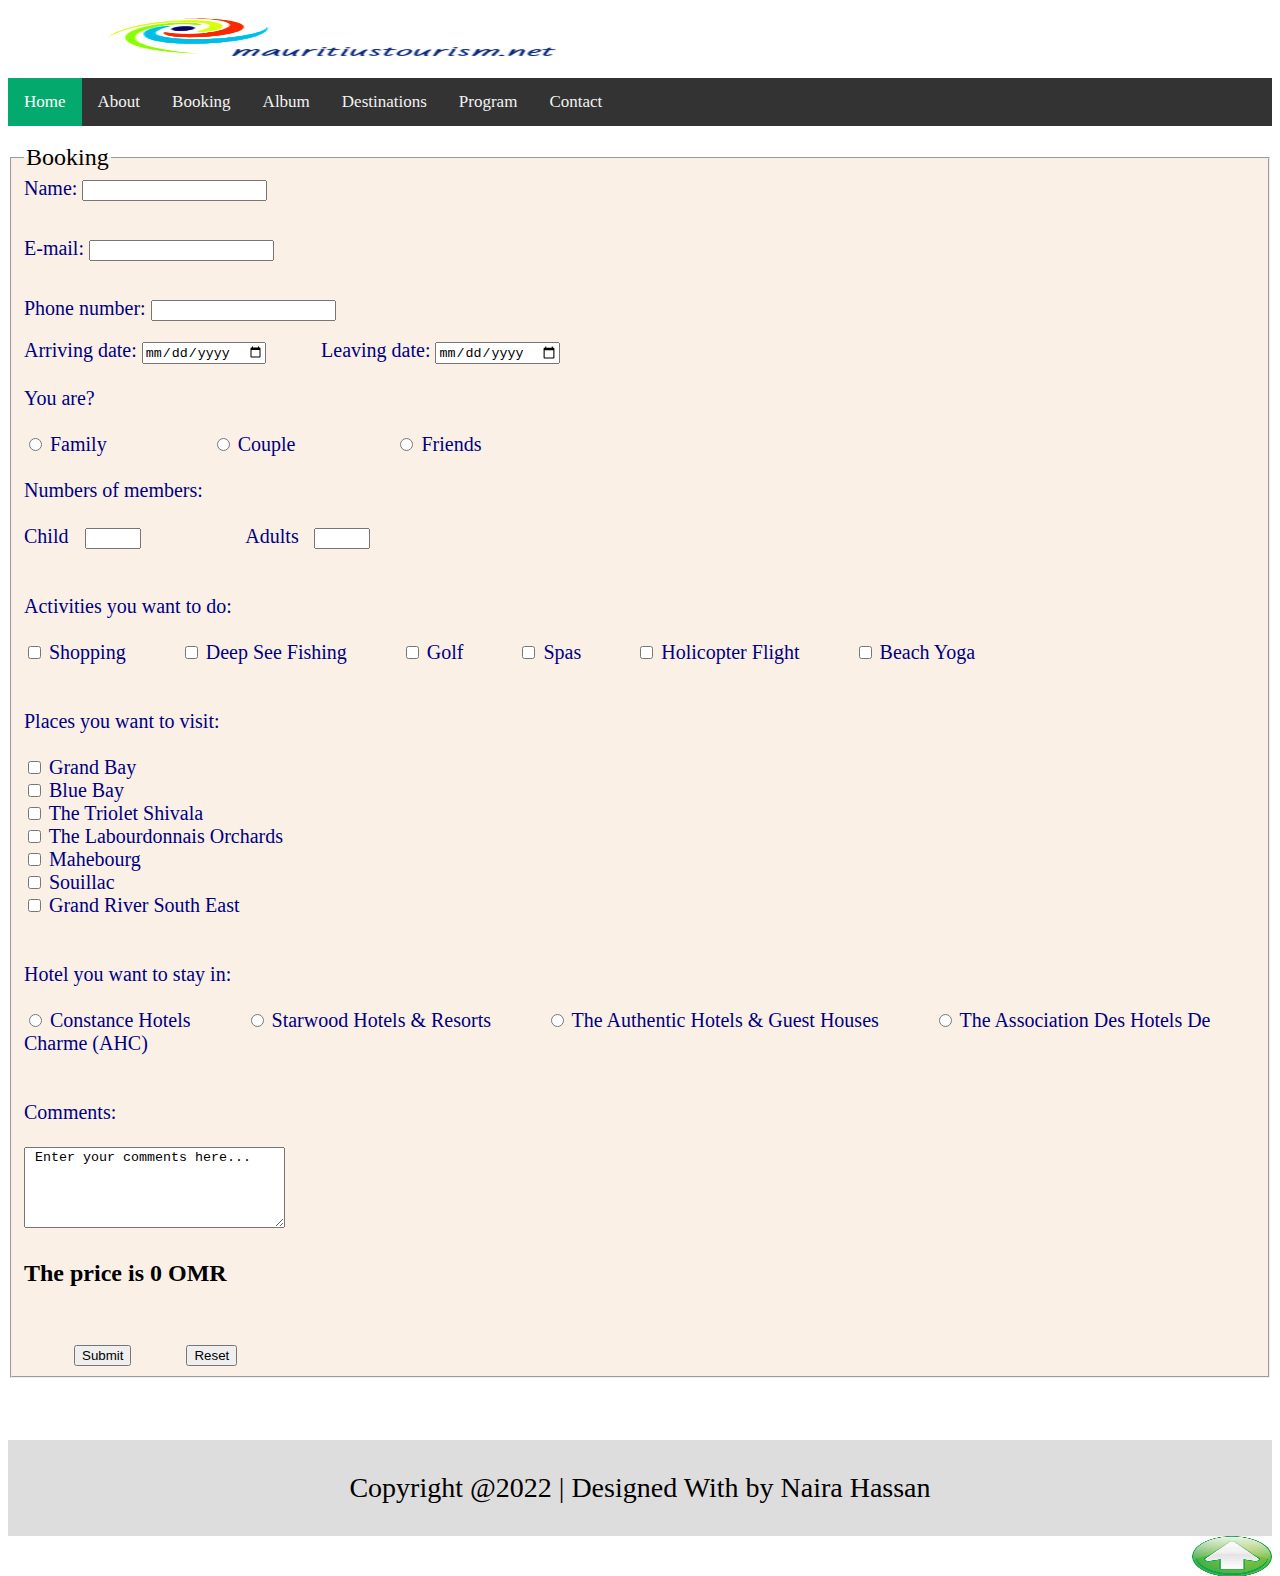
<file: page2.html>
<html>
<head>
<meta charset="utf-8">
<meta name="viewport" content="width=device-width, initial-scale=1">
  <link rel="stylesheet" href="style.css">
  <script src="javascript.js"></script>
 <link rel="icon"  href="android-chrome-192x192.png" type="image/x-icon">
 <title="page2">
    <script src="jquery-2.1.4.min.js"></script>
	<script src="jquery.validate.min.js"></script>
<script>
$(document).ready(function() {
$('#signup').validate({
rules: {
 phonenumber: 'required',
 }
 }); 
 }); 
</script>
	<style>
	footer {
  padding: 4px;
  text-align: center;
  background: #ddd;
  margin-top: 10px;
  font-size:28px
}
title{
color:red;}
	</style>
</head>
<body>
<a href="index.html">
<img src="logo.png" alt="pic" width="450" height="70" style="padding-left: 100px"> 
</a>
<div class="topnav">
  <a class="active" href="index.html">Home</a>
  <a href="About.html"target="_blank">About</a>
  <a href="page2.html" target="_blank">Booking</a>
  <a href="Album.html"target="_blank">Album</a>
  <div class="dropdown">
    <button class="dropbtn">Destinations  
    </button>
    <div class="dropdown-content">
      <a href="p.html">Seven Colored Earth</a>
      <a href="p2.html">Grand Bay City</a>
      <a href="p3.html">Black River Gorges Park</a>
	   <a href="p4.html">Chamarel Waterfall</a>
    </div>
  </div> 
  <a href="program.html"target="_blank">Program</a>
  <a href="contact.html"target="_blank">Contact</a>
</div>
<br>
<form align="left" name="myform" onsubmit="return validateForm()" action="process.php" method="post" id="signup">
<fieldset>
<legend style="font-size:24px">Booking </legend>
<label width="20px" tabindex="2"> Name: </label>  <input type="text" name="name">
<div class="error" id="nameErr"></div>
<br><br>
<label tabindex="2"> E-mail: </label> <input type="email" name="email">
<div class="error" id="emailErr"></div>
<br><br>
<label tabindex="2"> Phone number: </label> <input type="text" name="phonenumber"   id="p" 
 title= "<h5 > Please type your phone number. </h5>">  
 <br><br> 
<label width="20px" style="paddin-right:5px" tabindex="2"> Arriving date: <input type="date" name="arriving date"> &nbsp; &nbsp; &nbsp; &nbsp; &nbsp;
<label width="20px"style="paddin-left:10px" tabindex="2"> Leaving date: </label> <input type="date" name="leaving date"> 
<br><br>
<label tabindex="2"> You are? </label> <br><br>
<input type="radio" style="padding-left:30px;color:black;" name="family"> Family &nbsp; &nbsp; &nbsp; &nbsp; &nbsp; &nbsp; &nbsp; &nbsp; &nbsp; &nbsp; <input type="radio" style="padding-left:30px;color:black;" name="Couple"> Couple  &nbsp; &nbsp; &nbsp; &nbsp; &nbsp; &nbsp; &nbsp; &nbsp; &nbsp; &nbsp;<input type="radio" style="padding-left:30px;color:black;" name="fiends"> Friends 
<br><br>
<label width="20px" tabindex="2"> Numbers of members: </label> 
<br><br>
<label width="20px" style="padding-right:12px" tabindex="2"> Child </label><input type="number" name="Child" min="0" max="30"> &nbsp; &nbsp; &nbsp; &nbsp; &nbsp; &nbsp; &nbsp; &nbsp; &nbsp; &nbsp;   <label width="20px" style="padding-right:10px" tabindex="2"> Adults </label> <input type="number" name="Adults" min="0" max="30">
<br><br><br>
<label width="20px" tabindex="2"> Activities you want to do: </label> <br><br>
<input type="checkbox" name=" activity" value="Shopping" style="padding-left:20px"> Shopping &nbsp; &nbsp; &nbsp; &nbsp; &nbsp;
<input type="checkbox" name=" activity" value="Deep See Fishing" style="padding-left:20px"> Deep See Fishing  &nbsp; &nbsp; &nbsp; &nbsp; &nbsp;
<input type="checkbox" name=" activity" value="Golf"style="padding-left:20px"> Golf &nbsp; &nbsp; &nbsp; &nbsp; &nbsp;
<input type="checkbox" name=" activity" value="Spas" style="padding-left:20px"> Spas &nbsp; &nbsp; &nbsp; &nbsp; &nbsp;
<input type="checkbox" name=" activity" value="Holicopter Flight" style="padding-left:20px"> Holicopter Flight &nbsp; &nbsp; &nbsp; &nbsp; &nbsp;
<input type="checkbox" name=" activity" value="Beach Yoga" style="padding-left:20px"> Beach Yoga &nbsp; &nbsp; &nbsp; &nbsp; &nbsp;
<br> <br><br>
<label tabindex="2"> Places you want to visit: </label><br><br>
<input type="checkbox" name=" place" value="Grand Bay" style="padding-right:15px;color:black"> Grand Bay <br>  
<input type="checkbox" name=" place" value="Blue Bay" style="padding-right:15px;color:black"> Blue Bay <br>
<input type="checkbox" name=" place" value="The Triolet Shivala" style="padding-right:15px;color:black"> The Triolet Shivala <br>
<input type="checkbox" name=" place" value="The Labourdonnais Orchards" style="padding-right:15px;color:black"> The Labourdonnais Orchards <br>
<input type="checkbox" name=" place" value="Mahebourg" style="padding-right:15px;color:black"> Mahebourg <br>
<input type="checkbox" name=" place" value="Souillac" style="padding-right:15px;color:black"> Souillac <br>
<input type="checkbox" name=" place" value="Grand River South East" style="padding-right:15px;color:black"> Grand River South East <br><br><br>
<label tabindex="2"> Hotel you want to stay in: </label><br><br>
<input type="radio" name="hotel" style="padding-right:15px;color:black"> Constance Hotels &nbsp; &nbsp; &nbsp; &nbsp; &nbsp;
<input type="radio" name="hotel" style="padding-right:15px;color:black"> Starwood Hotels & Resorts &nbsp; &nbsp; &nbsp; &nbsp; &nbsp;
<input type="radio" name="hotel" style="padding-right:15px;color:black"> The Authentic Hotels & Guest Houses &nbsp; &nbsp; &nbsp; &nbsp; &nbsp;
<input type="radio" name="hotel" style="padding-right:15px;color:black"> The Association Des Hotels De Charme (AHC) &nbsp; &nbsp; &nbsp; &nbsp; &nbsp;
<br><br><br>
<label> Comments:</label> <br> <br> <textarea rows="5" cols="30"> Enter your comments here...
</textarea>
<br>
<script  language="javascript" type="text/javascript">
		x=prompt ("How many rooms you want to register? ", " ");
		document.write("<h4>"+"The price is   "+ (x*15) + "  OMR"+ "</h4>");
</script>
<br>
&nbsp; &nbsp; &nbsp; &nbsp; &nbsp; <input type="submit" value="Submit" > &nbsp; &nbsp; &nbsp; &nbsp; &nbsp; <input type="reset" value="Reset">
</fieldset>
</form>
<br><br>
<footer>
  <p>Copyright @2022 | Designed With by Naira Hassan</p>
</footer>
<div id=“top”>  </div>
<a href="#top">
<img src="arrow.jpg" style="float:right" alt="go up" width="80" height="41">
</a>

</body>
</html>
</file>
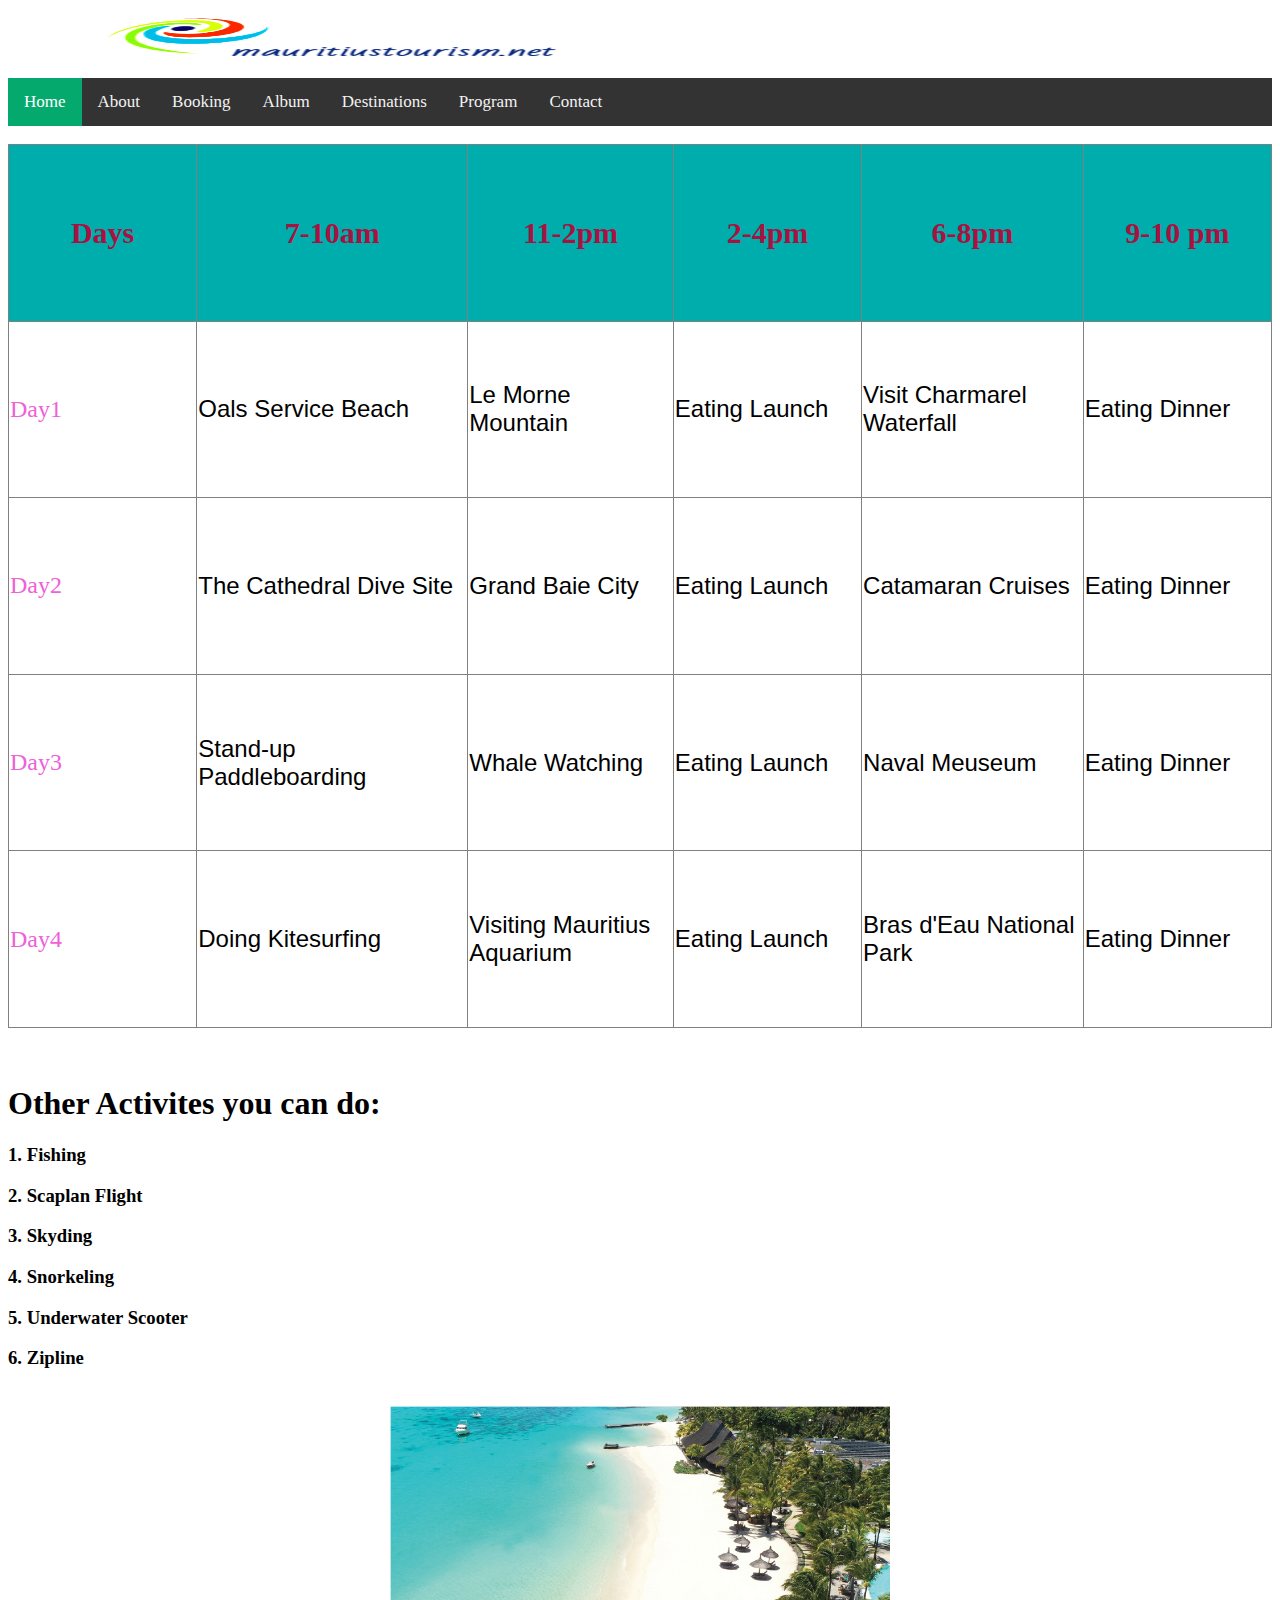
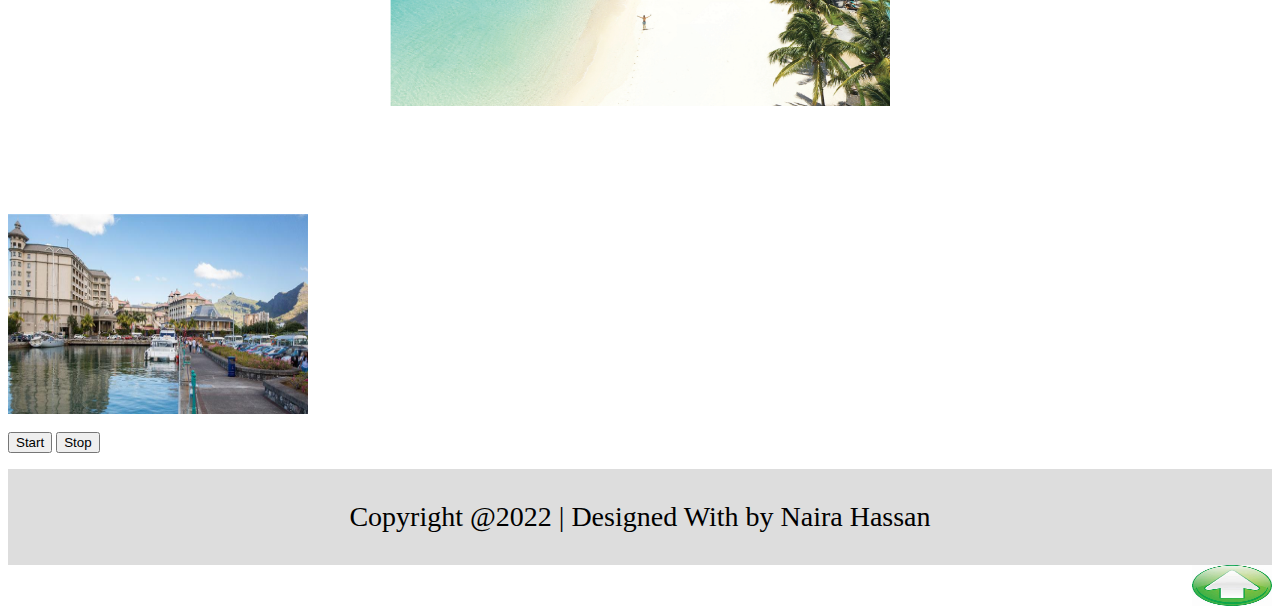
<file: program.html>
<html>
<head>
<meta charset="utf-8">
<meta name="viewport" content="width=device-width, initial-scale=1">
  <link rel="stylesheet" href="style.css">
  <link rel="icon"  href="android-chrome-192x192.png" type="image/x-icon">
  <style>
  /* Animation using CSS3 @keyframes Rule */
.keyframes {
  width: 500px;
  height: 300px;
  position: relative;
  animation: mymove 7s infinite;
}

@keyframes mymove {

  0% { top: 0; left: 0; }
  30% { top: 50px; }
  68%, 72% { left: 50px; }
  100% { top: 30px; left: 20%; }
}
#image {
  width: 300px;
  height: 200px;
  position: absolute;
}
table,th,td {
border-collapse: collapse;
boredr:1px;
height:100%
}
th { text-align:center; background-color:#00adad; font-size:30px}
td{width:15px}
 footer {
  padding: 4px;
  text-align: center;
  background: #ddd;
  margin-top: 10px;
  font-size:28px
}
</style>
</head>
<body>
<a href="index.html">
<img src="logo.png" alt="pic" width="450" height="70" style="padding-left: 100px"> 
</a>
<div class="topnav">
  <a class="active" href="index.html">Home</a>
  <a href="About.html"target="_blank">About</a>
  <a href="page2.html" target="_blank">Booking</a>
  <a href="Album.html"target="_blank">Album</a>
  <div class="dropdown">
    <button class="dropbtn">Destinations  
    </button>
    <div class="dropdown-content">
      <a href="p.html">Seven Colored Earth</a>
      <a href="p2.html">Grand Bay City</a>
      <a href="p3.html">Black River Gorges Park</a>
	   <a href="p4.html">Chamarel Waterfall</a>
    </div>
  </div> 
  <a href="program.html"target="_blank">Program</a>
  <a href="contact.html"target="_blank">Contact</a>
</div>
<br>
<table border=collapse>
<tr>
<th style="width:7%; color:#a81240;height:20%"> Days </th> 
<th style="width:7%; color:#a81240;height:20%"> 7-10am</th>  
<th style="width:7%; color:#a81240;height:20%"> 11-2pm </th> 
<th style="width:7%; color:#a81240;height:20%"> 2-4pm </th> 
<th style="width:7%; color:#a81240;height:20%"> 6-8pm</th> 
<th style="color:#a81240;height:20%;width:7%;"> 9-10 pm</th>
</tr> 
<tr>
<td style=" width:7%; font-family:Lucida Handwriting,Cursive;font-size:24px;color:#ee61d8;height:20%"> Day1 </td> 
<td style="width:7%; font-size:24px;font-family:Arial,Sans-serif;padding:1px;height:20%"> Oals Service Beach</td> 
<td style="fwidth:7%; font-size:24px;font-family:Arial,Sans-serif;padding:1px;height:20%"> Le Morne Mountain </td>
<td style="width:7%; font-size:24px;font-family:Arial,Sans-serif;padding:1px;height:20%"> Eating Launch </td>
<td style="width:7%; font-size:24px;font-family:Arial,Sans-serif;padding:1px;height:20%"> Visit Charmarel Waterfall </td>
<td style="width:7%; font-size:24px;font-family:Arial,Sans-serif;padding:1px;height:20%"> Eating Dinner </td>
</tr>
<tr>
<td style=" width:7%; font-family:Lucida Handwriting,Cursive;font-size:24px;color:#ee61d8;height:20%"> Day2 </td> 
<td style="width:7%; font-size:24px;font-family:Arial,Sans-serif;padding:1px;height:20%"> The Cathedral Dive Site </td> 
<td style="width:7%; font-size:24px;font-family:Arial,Sans-serif;padding:1px;height:20%">  Grand Baie City </td>
<td style="width:7%; font-size:24px;font-family:Arial,Sans-serif;padding:1px;height:20%"> Eating Launch </td>
<td style="width:7%; font-size:24px;font-family:Arial,Sans-serif;padding:1px;height:20%"> Catamaran Cruises</td>
<td style="width:7%; font-size:24px;font-family:Arial,Sans-serif;padding:1px;height:20%"> Eating Dinner </td>
</tr>
<tr>
<td style=" width:7%; font-family:Lucida Handwriting,Cursive;font-size:24px;color:#ee61d8;height:20%"> Day3 </td> 
<td style="width:7%; font-size:24px;font-family:Arial,Sans-serif;padding:1px;height:20%"> Stand-up Paddleboarding</td> 
<td style="width:7%; font-size:24px;font-family:Arial,Sans-serif;padding:1px;height:20%"> Whale Watching </td>
<td style="width:7%; font-size:24px;font-family:Arial,Sans-serif;padding:1px;height:20%"> Eating Launch </td>
<td style="fwidth:7%; font-size:24px;font-family:Arial,Sans-serif;padding:1px;height:20%"> Naval Meuseum </td>
<td style="width:7%; font-size:24px;font-family:Arial,Sans-serif;padding:1px;height:20%"> Eating Dinner </td>
</tr>
<tr>
<td style=" width:7%; font-family:Lucida Handwriting,Cursive;font-size:24px;color:#ee61d8;height:20%"> Day4 </td> 
<td style="width:7%; font-size:24px;font-family:Arial,Sans-serif;padding:1px;height:20%"> Doing Kitesurfing</td> 
<td style="width:7%; font-size:24px;font-family:Arial,Sans-serif;padding:1px;height:20%"> Visiting Mauritius Aquarium </td>
<td style="width:7%; font-size:24px;font-family:Arial,Sans-serif;padding:1px;height:20%"> Eating Launch </td>
<td style="width:7%; font-size:24px;font-family:Arial,Sans-serif;padding:1px;height:20%"> Bras d'Eau National Park</td>
<td style="width:7%; font-size:24px;font-family:Arial,Sans-serif;padding:1px;height:20%"> Eating Dinner </td>
</tr>
</table>
<br><br>
<script  language="javascript" type="text/javascript">
var array = ['Fishing','Snorkeling','Skyding','Scaplan Flight','Zipline','Underwater Scooter'];
array.sort();
document.writeln("<b>" + "<h1> Other Activites you can do:<h1> "+ "</b>" );
for(var i = 0; i < array.length; i++) {
    document.writeln("<h3>"+ (i+1)+ "." + "  "+ array[i]+"</h3>");
}
</script>
<br>
<center>
<img class="keyframes"  src="mauritius-is-open_1.png"></img></center>
<br><br><br><br><br><br>
<div>
<img id="image"  src="portlouis.jpg"></img></center>
<br><br></div>
<form>
<input type="button" value="Start" onclick="move();" />  
 <input type="button" value="Stop" onclick="stop();" />  </form>   
	   <script type="text/javascript"> 
 function start(){ 
 imgObj = document.getElementById('image'); 
 imgObj.style.position= 'relative';
 imgObj.style.left = '0px'; 
 } 
 function move(){ 
 imgObj.style.left = parseInt(imgObj.style.left) + 20 + 'px';
 animate = setTimeout(move,10); 
 } 
 
 function stop(){ 
 clearTimeout(animate); 
 imgObj.style.left = '0px'; 
 } 
 window.onload = start; 
</script>
<footer>
   <p>Copyright @2022 | Designed With by Naira Hassan</p>
</footer>
<div id=“top”>  </div>
<a href="#top">
<img src="arrow.jpg" style="float:right" alt="go up" width="80" height="41">
</a>

</body>
</html>
</file>
<file: style.css>
.topnav { overflow: hidden; background-color: #333;}
.topnav a { float: left;  color: #f2f2f2;  text-align: center; padding: 14px 16px; text-decoration: none; font-size: 17px;}
.topnav a:hover { background-color: #ddd; color: black;}
.topnav a.active { background-color: #04AA6D;  color: white;}
.dropdown {
  float: left;
  overflow: hidden;
}

.dropdown .dropbtn {
  font-size: 17px;  
  border: none;
  outline: none;
  color: #f2f2f2;
  padding: 14px 16px;
  background-color: inherit;
  font-family: inherit;
  margin: 0;
}

topnav a:hover, .dropdown:hover .dropbtn {
   background-color: #ddd;
  color: black;
}

.dropdown-content {
  display: none;
  position: absolute;
  background-color: #f9f9f9;
  min-width: 160px;
  box-shadow: 0px 8px 16px 0px rgba(0,0,0,0.2);
  z-index: 1;
}

.dropdown-content a {
  float: none;
  color: black;
  padding: 12px 16px;
  text-decoration: none;
  display: block;
  text-align: left;
}

.dropdown-content a:hover {
  background-color: #ddd;
}

.dropdown:hover .dropdown-content {
  display: block;
}

#top{width="80" height="35"}

fieldset{background-color:#faf0e6
}
label{font-family:Times New Roman,Serif; color:#000080;font-size:20px}

#p1{font-family:Times New Roman,Serif; color:#645662; font-size:34}

<link rel="icon"  href="android-chrome-192x192.png" type="image/x-icon">
.error{
   color:#fd2323;
}
h4{
	color:black;
font-size:24;}
h5{
color:black;
font-size:16;
font-family:Times New Roman,Serif;
font-weight:100}
radio{
color: black;}
</file>
